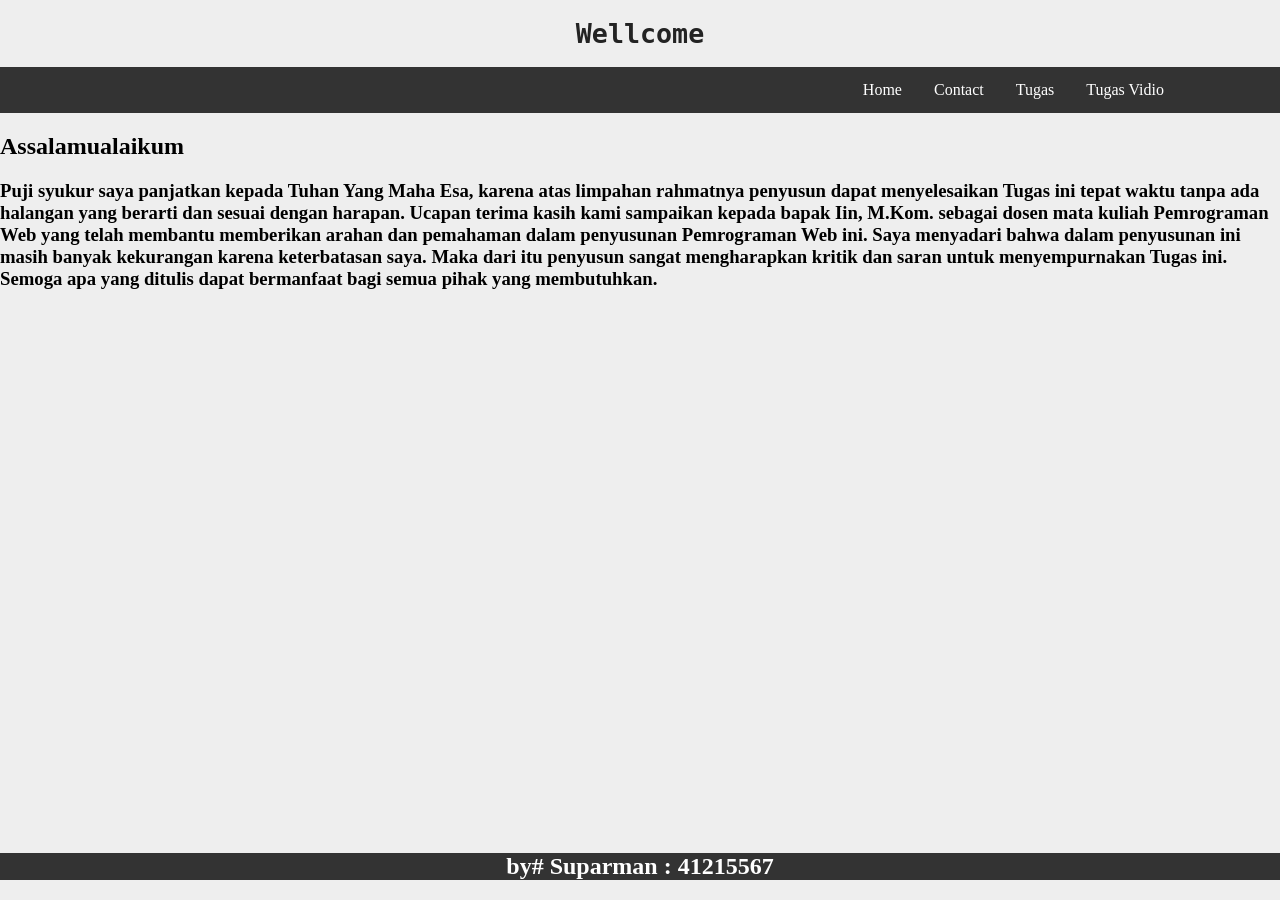
<file: index.html>
<!DOCTYPE html>
<html>
<head>
	<title>TQ</title>
	<link rel="stylesheet" type="text/css" href="css/style.css">
</head>
<body>
	
	<header>
		<h1 class="judul" >Wellcome</h1></a>
		<p class="deskripsi"></p>
	</header>


	
<div class="navbar">
	<div class="navbar-right">
  <a href="index.html">Home</a>
  <a href="contact/contact.html">Contact</a>
  	<div class="dropdown">
    	<button class="dropbtn">Tugas
      	<i class="fa fa-caret-down"></i>
    	</button>
    	<div class="dropdown-content">
      	<a href="p03/TB.html">Tabel Biasa </a>
      	<a href="p03css/TC.html">Tabel Css</a>
      	<a href="p03jquery/TJ.html">Tabel Jquery</a>
      	<a href="p04css-basic/cssfrom.html" class="active">Css From</a>
		  <a href="p04responsive/P04FORM-LV3.html">Responsive</a>
		<a href="p03form-lv1/p03form-lv1.html">from Level 1</a>
      	<a href="p04-kop/index.html">Kop Surat</a>
      	<a href="p05jquery/TJ.html" class="active" >JQuery FadeOut When Delete</a>
      	<a href="p05JQueryEffects-Sliding/JQueryE.html">Jquery Sliding</a>
      	<a href="p06-spa-menu/SPA.html" class="active">SPA MENU</a>
    	</div>
  	</div>
  	<div class="dropdown">
    	<button class="dropbtn">Tugas Vidio
      	<i class="fa fa-caret-down"></i>
    	</button>
		<div class="dropdown-content">
			<a href="#" class="active2">Kesan Pertama memakai QWars </a>
			<a href="#" class="active2">Kritik Memakai Qwars</a>
		  </div>
  	</div>
	</div>
</div>
<article>
	<h2 class="art1">Assalamualaikum</h2>
	<h3 class="art2">Puji syukur saya panjatkan kepada Tuhan Yang Maha Esa, karena atas limpahan rahmatnya
penyusun dapat menyelesaikan Tugas ini tepat waktu tanpa ada halangan yang berarti dan sesuai
dengan harapan.
Ucapan terima kasih kami sampaikan kepada bapak Iin,  M.Kom. sebagai
dosen mata kuliah Pemrograman Web yang telah membantu
memberikan arahan dan pemahaman dalam penyusunan Pemrograman Web ini. 
Saya menyadari bahwa dalam penyusunan ini masih banyak kekurangan karena
keterbatasan saya. Maka dari itu penyusun sangat mengharapkan kritik dan saran untuk
menyempurnakan Tugas ini. Semoga apa yang ditulis dapat bermanfaat bagi semua pihak yang
membutuhkan.  </h3>
    		
    	</center>
</article>	
<div></div>
<footer>
		<h2 class="footer"><a herf="../contact/contact.html">by# Suparman : 41215567</a></h2>
	</footer>
 
</body>
</html>
</file>
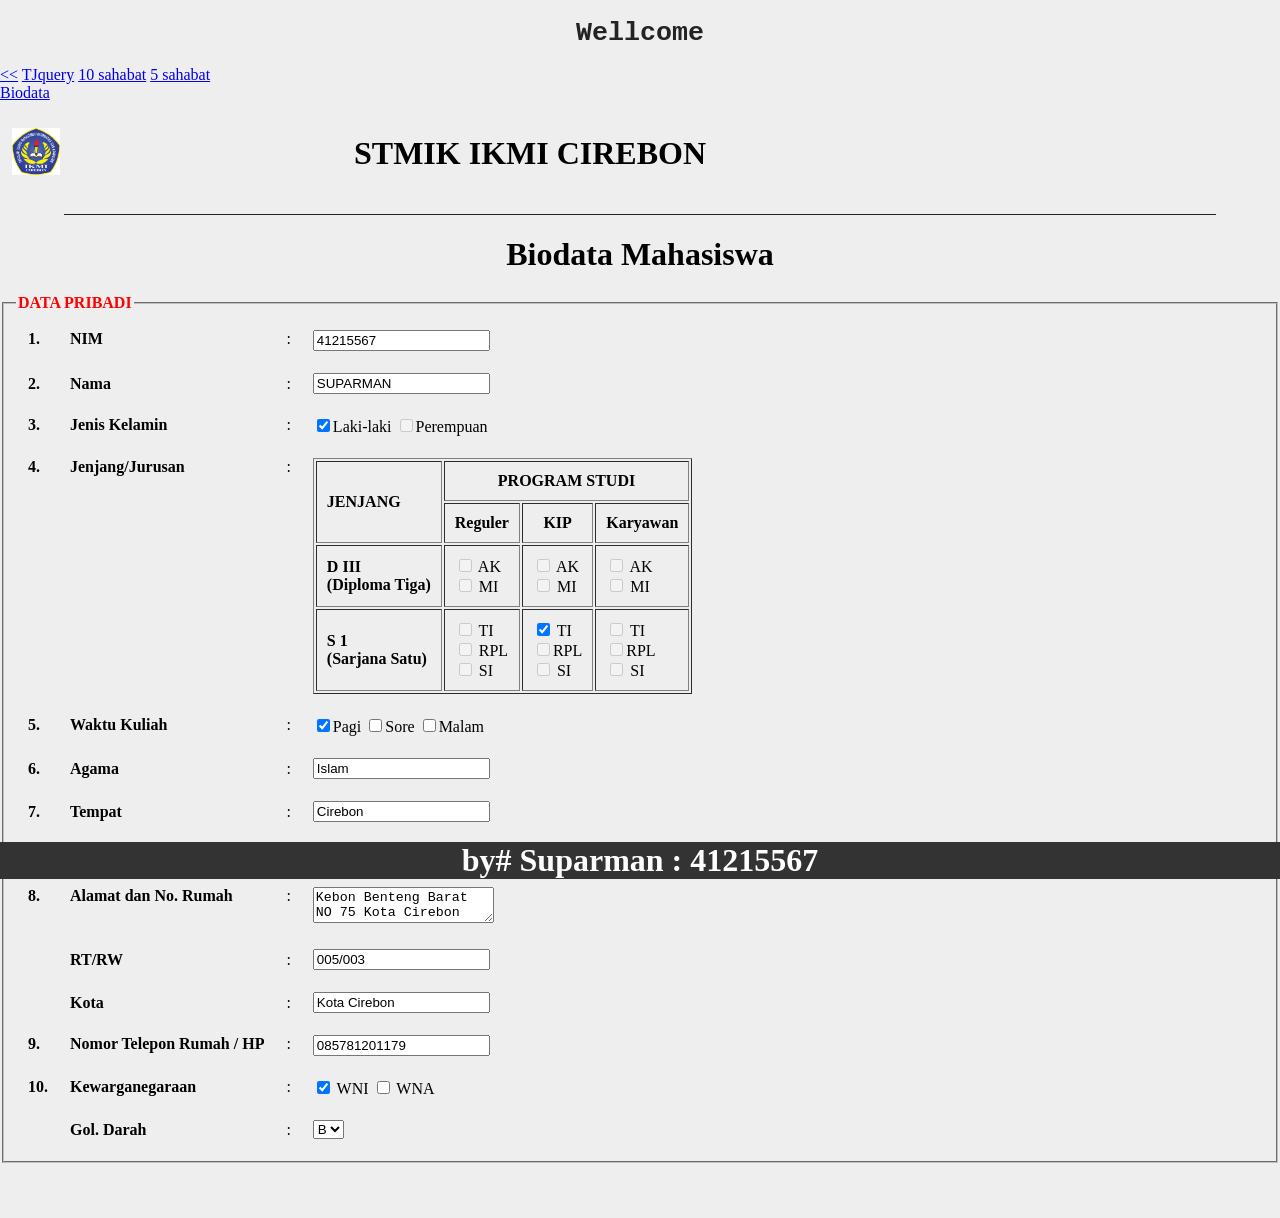
<file: biodata.html>
<!DOCTYPE html>
<html>
<head>
	<title>HELLO</title>
	<link rel="stylesheet" type="text/css" href="css/style.css">
</head>
<body>
	
	<header>
		<h1 class="judul">Wellcome</h1>
		<p class="deskripsi"></p>
	</header>
<div class="topnav">
		<a onclick="alert('Anda akan kembali ke halaman utama')" href="index.html"><<</a>
  		<a onclick="alert('Anda akan memasuki tabel JQuery')" class="#active" href="./p03jquery/TJ.html">TJquery</a>
  		<a onclick="alert('Anda akan memasuki tabel Css')" class="#active" href="./p03/TB.html">10 sahabat</a>
  		<a onclick="alert('Anda akan memasuki tabel biasa')" class="#active" href="./p03css/TC.html">5 sahabat</a>

  <div class="topnav-centered">
   		<a onclick="alert('Anda Sedang di Biodata')" class="active"  href="biodata.html">Biodata</a>
	</div>
</div>
    <table>
        <tr>
            <td><img src="./css/img/lk.jpg" width="15%" align="right:15%;"></td>
            <td><h1>STMIK IKMI CIREBON</h1></td>
        </tr>
     </table>
    <hr width="90%" /></hr>
	<h1 align="center">Biodata Mahasiswa</h1>
	<form method="post" action="#">
		<fieldset>
						<legend><b>DATA PRIBADI</b></legend>
			<table>
				<tr>
					<th align="left" valign="top" width="5">1.</th>
					<th align="left" valign="top">NIM</th>
					<td valign="top">:</td>
					<td valign="top"><input type="text" name="nim" value="41215567" readonly></td>
				</tr>

				<tr>
					<th align="left">2.</th>
					<th align="left">Nama</th>
					<td>:</td>
					<td><input type="text" name="nama" value="SUPARMAN"maxlength="30" readonly></td>
				</tr>
				<tr>
					<th align="left" valign="top">3.</th>
					<th align="left" valign="top">Jenis Kelamin</th>
					<td valign="top">:</td>
					<td>
						<input type='checkbox' name='laki' bgcolor='blue' value='laki' checked='checked'>Laki-laki
                        <input type='checkbox' name='per' value='per' disabled>Perempuan
					</td>
				</tr>
				<tr>
					<th align="left" valign="top">4.</th>
					<th align="left" valign="top">Jenjang/Jurusan</th>
					<td valign="top">:</td>
					<td>
						<table border="1" cellpadding="9">
							<thead>
								<tr>
									<th rowspan="2">JENJANG</th>
									<th colspan="3"><center>PROGRAM STUDI</center></th>
								</tr>
								<tr>
									<th>Reguler</th>
									<th><center>KIP</center>
										
									</center></th>
									<th>Karyawan</th>
								</tr>
							 </thead>
							<tbody >
								<tr>
									<th>
										D III <br>
										(Diploma Tiga)
									</th>
									<td>
										<input type="checkbox" name="jenjang" value="Akuntansi Reguler D3"disabled="disabled" > AK<br>
										<input type="checkbox" name="jenjang" value="Manajemen"disabled="disabled"> MI
									</td>
									<td>
										<input type="checkbox" name="jenjang" value="Akuntansi Reguler D3" disabled="disabled"> AK<br>
										<input type="checkbox" name="jenjang" value="Manajemen" disabled="disabled"> MI
									</td>
									<td>
										<input type="checkbox" name="jenjang" value="Akuntansi Karyawan D3" disabled="disabled"> AK <br>
										<input type="checkbox" name="jenjang" value="Manajemen" disabled="disabled"> MI
									</td>
								</tr>
								<tr>
									<th>
										S 1 <br>
										(Sarjana Satu)
									</th>
									<td>
										<input type="checkbox" name="jenjang" disabled="disabled"> TI <br>
										<input type="checkbox" name="jenjang"  disabled="disabled"> RPL<br>
										<input type="checkbox" name="jenjang"  disabled="disabled"> SI
									 </td> 
									<td>
										<input type="checkbox" name="jenjang" checked="checked"> TI<br>
										<input type="checkbox" name="jenjang"  disabled="disabled">RPL<br>
										<input type="checkbox" name="jenjang"  disabled="disabled"> SI
									 </td>
									<td>
										<input type="checkbox" name="jenjang"  disabled="disabled"> TI <br>
										<input type="checkbox" name="jenjang" disabled="disabled">RPL<br>
										<input type="checkbox" name="jenjang" disabled="disabled"> SI
									 </td>
								</tr>
							</tbody>
						</center>
						</table>
					</td>
				</tr>
				<tr>
					<th align="left" valign="top">5.</th>
					<th align="left" valign="top">Waktu Kuliah</th>
					<td valign="top">:</td>
					<td>
						<input type='checkbox' name='pagi' value='pagi' checked="checked">Pagi
                        <input type='checkbox' name='sore' value='sore'>Sore
                        <input type='checkbox' name='malam' value='malam'>Malam
                        
					</td>
				</tr>
				<tr>
					<th align="left" width="5">6.</th>
					<th align="left">Agama</th>
					<td>:</td>
					<td><input type="textarea" name="agama" maxlength="20" value="Islam" readonly></td>
				</tr>
				<tr>
					<th align="left">7.</th>
					<th align="left">Tempat</th>
					<td>:</td>
					<td><input type="text" name="tempat_lahir" maxlength="14" value="Cirebon" readonly></td>
				</tr>
				<tr>
					<th></th>
					<th align="left">Tanggal Lahir</th>
					<td>:</td>
					<td><input type="date" data-date="" data-date-format="DD MMMM YYYY" value="2000-05-11" readonly></td>
				</tr>
				<tr>
					<th align="left" valign="top">8.</th>
					<th align="left" valign="top">Alamat dan No. Rumah</th>
					<td valign="top">:</td>
					<td><textarea name="alamat" readonly>Kebon Benteng Barat NO 75 Kota Cirebon</textarea></td>
				</tr>
				<tr>
					<th></th>
					<th align="left">RT/RW</th>
					<td>:</td>
					<td><input type="text" name="rtrw" maxlength="10" value="005/003" readonly></td>
				</tr>
				<tr>
					<th></th>
					<th align="left">Kota</th>
					<td>:</td>
					<td><input type="text" name="kota" maxlength="6" value="Kota Cirebon" readonly> </td>
				</tr>
				<tr>
					<th align="left" valign="top">9.</th>
					<th align="left" valign="top">Nomor Telepon Rumah / HP</th>
					<td valign="top">:</td>
					<td valign="top"><input type="text" name="no_telp" maxlength="15" value="085781201179" readonly></td>
				</tr>
				<tr>
					<th align="left" valign="top">10. </th>
					<th align="left" valign="top">Kewarganegaraan</th>
					<td valign="top">:</td>
					<td>
						<input type="checkbox" name="kewarganegaraan" value="WNI" checked="checked"> WNI
						<input type="checkbox" name="kewarganegaraan" value="WNA"> WNA
                        
					</td>
				</tr>
				<tr>
					<th align="left" valign="top"></th>
					<th align="left">Gol. Darah</th>
					<td>:</td>
					<td>
						<select name="goldarah">Gol Darah
							<option value="B"readonly>B</option>
						</select>
					</td>
				</tr>
			</table>
		</fieldset>
		<br>
		<br>
		<br>
</form>
<footer>
		<h1 class="footer">by# Suparman : 41215567
	</footer>
</body>
</html>
</file>
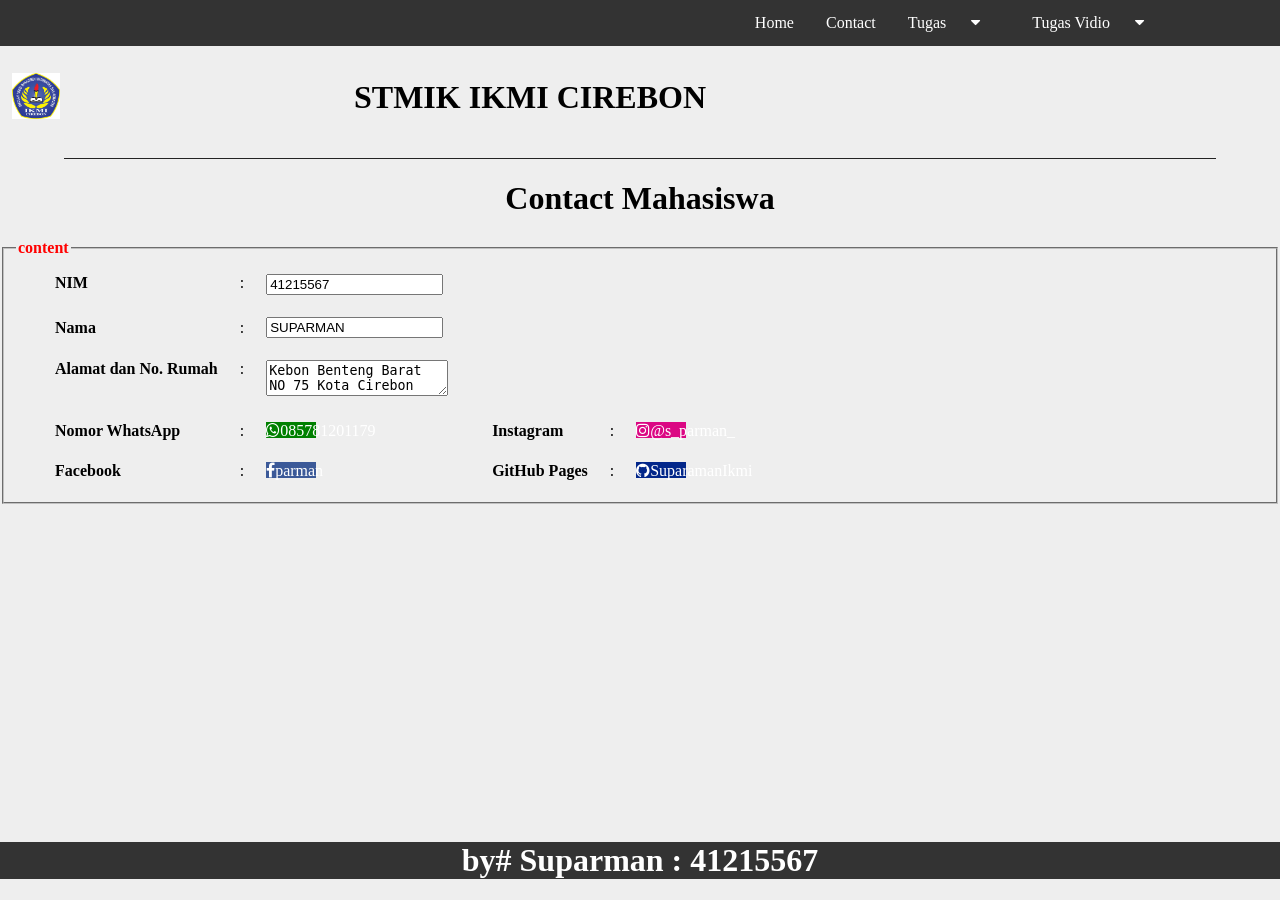
<file: contact/contact.html>
<!DOCTYPE html>
<html lang="en">
<head>
    <meta charset="UTF-8">
    <meta http-equiv="X-UA-Compatible" content="IE=edge">
    <meta name="viewport" content="width=device-width, initial-scale=1.0">
    <title>TQ</title>
    
	<link rel="stylesheet" href="../css/style.css">
  <link rel="stylesheet" href="https://cdnjs.cloudflare.com/ajax/libs/font-awesome/4.7.0/css/font-awesome.min.css">
</head>
<body>
    <div class="navbar">
        <div class="navbar-right">
        <a href="../index.html">Home</a>
        <a href="contact.html">Contact</a>
          <div class="dropdown">
            <button class="dropbtn">Tugas
              <i class="fa fa-caret-down"></i>
            </button>
            <div class="dropdown-content">
              <a href="../p03/TB.html">Tabel Biasa </a>
              <a href="../p03css/TC.html">Tabel Css</a>
              <a href="../p03jquery/TJ.html">Tabel Jquery</a>
              <a href="../p03form-lv1/p03form-lv1.html">from Level 1</a>
              <a href="../p04css-basic/cssfrom.html" class="active">Css From</a>
              <a href="../p04responsive/P04FORM-LV3.html">Responsive</a>
              <a href="../p04-kop/index.html">Kop Surat</a>
              <a href="../p05jquery/TJ.html" class="active" >JQuery FadeOut When Delete</a>
              <a href="../p05JQueryEffects-Sliding/JQueryE.html">Jquery Sliding</a>
              <a href="../p06-spa-menu/SPA.html" class="active">SPA MENU</a>
            </div>
          </div>
          <div class="dropdown">
            <button class="dropbtn">Tugas Vidio
              <i class="fa fa-caret-down"></i>
            </button>
            <div class="dropdown-content">
              <a href="#" class="active2">Kesan Pertama memakai QWars </a>
              <a href="#" class="active2">Kritik Memakai Qwars</a>
            </div>
          </div>
        </div>
      </div>
    <div class="pembungkus-tombol">
        <div class="isi"> <table>
        <tr>
            <td><img src="../css/img/lk.jpg" width="15%" align="right:15%;"></td>
            <td><h1>STMIK IKMI CIREBON</h1></td>
        </tr>
     </table>
    <hr width="90%" /></hr>
    <h1 align="center">Contact Mahasiswa</h1>
    <form method="post" action="#">
        <fieldset>
                        <legend><b>content</b></legend>
            <table>
                <tr>
                    <th align="left" valign="top" width="5"></th>
                    <th align="left" valign="top">NIM</th>
                    <td valign="top">:</td>
                    <td valign="top"><input type="text" name="nim" value="41215567" readonly></td>
                </tr>
                <tr>
                    <th align="left"></th>
                    <th align="left">Nama</th>
                    <td>:</td>
                    <td><input type="text" name="nama" value="SUPARMAN"maxlength="30" readonly></td>
                </tr>
                <tr>
                    <th align="left" valign="top"></th>
                    <th align="left" valign="top">Alamat dan No. Rumah</th>
                    <td valign="top">:</td>
                    <td><textarea name="alamat" readonly>Kebon Benteng Barat NO 75 Kota Cirebon RT/RW. 005/003 </textarea></td>
                </tr>
                <tr>
                    <th align="left" valign="top"></th>
                    <th align="left" valign="top">Nomor WhatsApp</th>
                    <td valign="top">:</td>
                    <td><a href="https://wa.me/6285781201179" class="fa fa-whatsapp">085781201179</a></td>
                    <th align="left" valign="top"></th>
                    <th align="left" valign="top">Instagram</th>
                    <td valign="top">:</td>
                    <td><a href="https://www.instagram.com/s_parman_/" class="fa fa-instagram">@s_parman_</a></td>
                </tr>
                <tr>
                  <th align="left" valign="top"></th>
                  <th align="left" valign="top">Facebook</th>
                  <td valign="top">:</td>
                  <td><a href="https://mobile.facebook.com/parmanmoel" class="fa fa-facebook">parman</a></td>
                  <th align="left" valign="top"></th>
                    <th align="left" valign="top">GitHub Pages</th>
                    <td valign="top">:</td>
                    <td><a href="https://github.com/SuparmanIkmi/suparmanikmi2021.github.io" class="fa fa-github">SuparamanIkmi</a></td>
              </tr>
            </table>
        </fieldset>
        <br>
        <br>
        <br>
</form>
<footer>
        <h1 class="footer">by# Suparman : 41215567
    </footer>
            </div>
    </div>


</body>
</html>
</file>
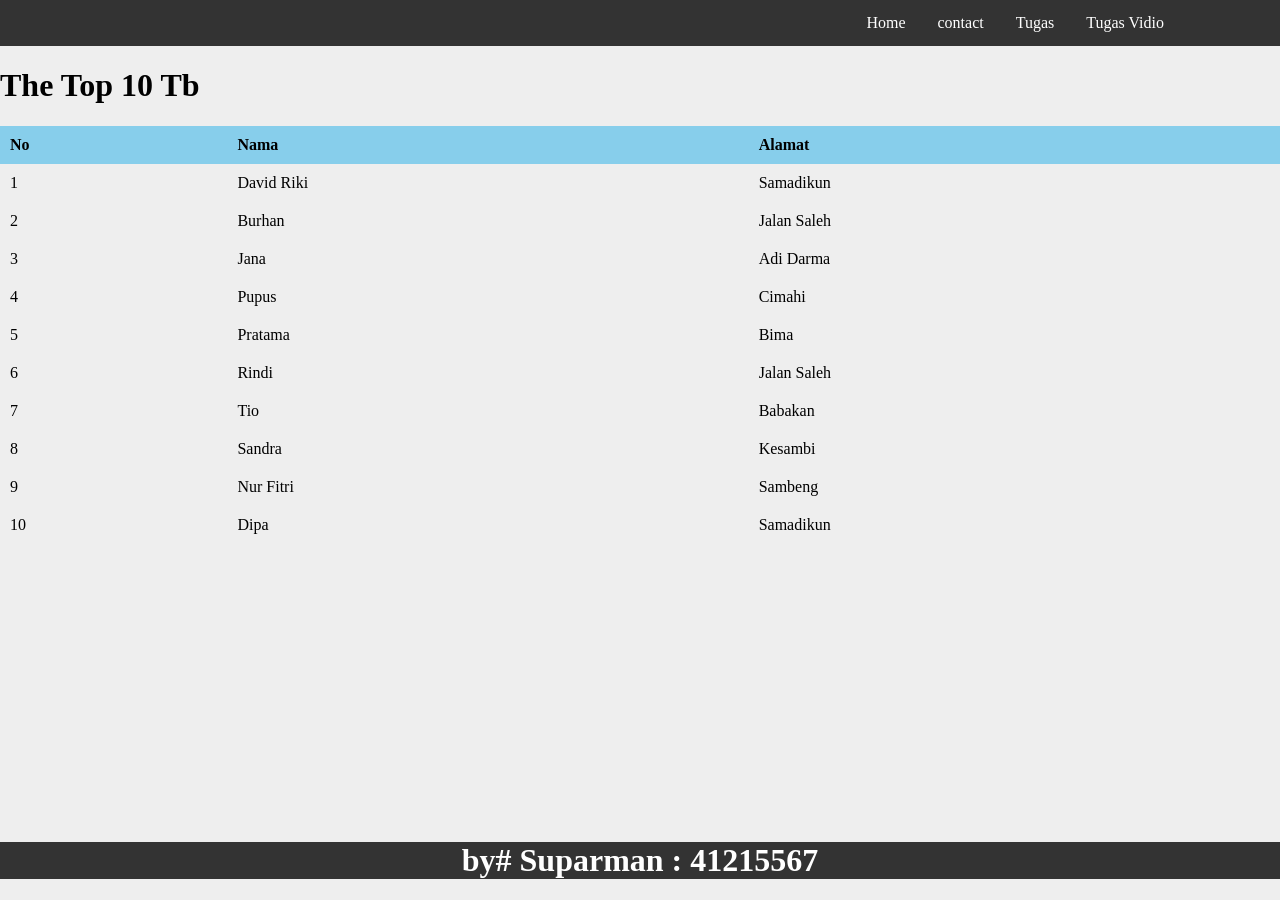
<file: p03/TB.html>
<!DOCTYPE html>
<html>
<head>
	<title>TQ</title>
	<link rel="stylesheet" href="../css/style.css">
</head>
<body>
  <div class="navbar">
    <div class="navbar-right">
    <a href="../index.html">Home</a>
    <a href="../contact/contact.html">contact</a>
      <div class="dropdown">
        <button class="dropbtn">Tugas
          <i class="fa fa-caret-down"></i>
        </button>
        <div class="dropdown-content">
          <a href="../p03/TB.html">Tabel Biasa </a>
          <a href="../p03css/TC.html">Tabel Css</a>
          <a href="../p03jquery/TJ.html">Tabel Jquery</a>
          <a href="../p03form-lv1/p03form-lv1.html">from Level 1</a>
          <a href="../p04css-basic/cssfrom.html" class="active">Css From</a>
          <a href="../p04responsive/P04FORM-LV3.html">Responsive</a>
          <a href="../p04-kop/index.html">Kop Surat</a>
          <a href="../p05jquery/TJ.html" class="active" >JQuery FadeOut When Delete</a>
          <a href="../p05JQueryEffects-Sliding/JQueryEffects-Sliding.html">Jquery Sliding</a>
          <a href="../p06-spa-menu/SPA.html" class="active">SPA MENU</a>
        </div>
      </div>
      <div class="dropdown">
        <button class="dropbtn">Tugas Vidio
          <i class="fa fa-caret-down"></i>
        </button>
        <div class="dropdown-content">
          <a href="#" class="active2">Kesan Pertama memakai QWars </a>
          <a href="#" class="active2">Kritik Memakai Qwars</a>
        </div>
      </div>
    </div>
  </div>
<h1 class="title">The Top 10 Tb</h1>
    <table class="tabel">
      <tr class="kepala-tabel">
        <th>No</th>
        <th>Nama</th>
        <th>Alamat</th>
      </tr>
    <tr>
        <td class="text">1</td>
        <td class="text">David Riki</td>
        <td class="text">Samadikun</td>
      
      </tr>
    <tr>
        <td class="text">2</td>
        <td class="text">Burhan</td>
        <td class="text">Jalan Saleh</td>
      
      </tr>
    <tr>
        <td class="text">3</td>
        <td class="text">Jana</td>
        <td class="text">Adi Darma</td>
      
      </tr>
    <tr>
        <td class="text">4</td>
        <td class="text">Pupus</td>
        <td class="text">Cimahi</td>
      
      </tr>
    <tr>
        <td class="text">5</td>
        <td class="text">Pratama</td>
        <td class="text">Bima</td>
      
      </tr>
    <tr>
        <td class="text">6</td>
        <td class="text">Rindi</td>
        <td class="text">Jalan Saleh</td>
      
      </tr>
    <tr>
        <td class="text">7</td>
        <td class="text">Tio</td>
        <td class="text">Babakan</td>
      
      </tr>
    <tr>
        <td class="text">8</td>
        <td class="text">Sandra</td>
        <td class="text">Kesambi</td>
      
      </tr>
    <tr>
        <td class="text">9</td>
        <td class="text">Nur Fitri</td>
        <td class="text">Sambeng</td>
      
      </tr>
    <tr>
        <td class="text">10</td>
        <td class="text">Dipa</td>
        <td class="text">Samadikun</td>
      
      </tr>

<footer>
		<h1 class="footer">by# Suparman : 41215567
 </footer>
</body>
</html>
</file>
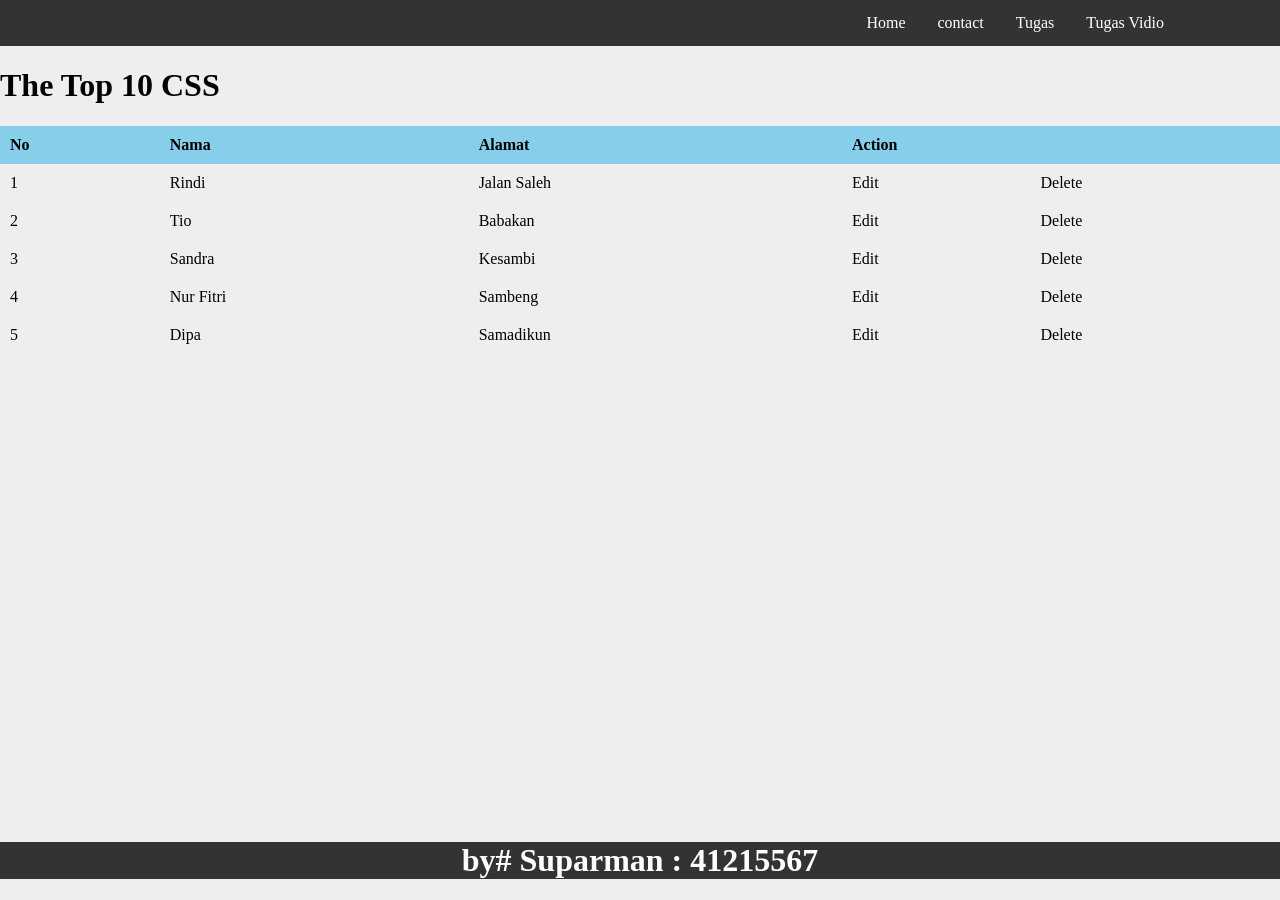
<file: p03css/TC.html>
<!DOCTYPE html>
<html>
<head>
	<title>TQ</title>
	<link rel="stylesheet" href="../css/style.css">
</head>
<body>

  <div class="navbar">
    <div class="navbar-right">
    <a href="../index.html">Home</a>
    <a href="../contact/contact.html">contact</a>
      <div class="dropdown">
        <button class="dropbtn">Tugas
          <i class="fa fa-caret-down"></i>
        </button>
        <div class="dropdown-content">
          <a href="../p03/TB.html">Tabel Biasa </a>
          <a href="../p03css/TC.html">Tabel Css</a>
          <a href="../p03jquery/TJ.html">Tabel Jquery</a>
          <a href="../p03form-lv1/p03form-lv1.html">from Level 1</a>
          <a href="../p04css-basic/cssfrom.html" class="active">Css From</a>
          <a href="../p04responsive/P04FORM-LV3.html">Responsive</a>
          <a href="../p04-kop/index.html">Kop Surat</a>
          <a href="../p05jquery/TJ.html" class="active" >JQuery FadeOut When Delete</a>
          <a href="../p05JQueryEffects-Sliding/JQueryEffects-Sliding.html">Jquery Sliding</a>
          <a href="../p06-spa-menu/SPA.html" class="active">SPA MENU</a>
        </div>
      </div>
      <div class="dropdown">
        <button class="dropbtn">Tugas Vidio
          <i class="fa fa-caret-down"></i>
        </button>
        <div class="dropdown-content">
          <a href="#" class="active2">Kesan Pertama memakai QWars </a>
          <a href="#" class="active2">Kritik Memakai Qwars</a>
        </div>
      </div>
    </div>
  </div>
<h1 class="title">The Top 10 CSS</h1>
    <table class="tabel">
      <tr class="kepala-tabel">
        <th>No</th>
        <th>Nama</th>
        <th>Alamat</th>
        <th colspan="2">Action</th>
      </tr>
    <tr>
        <td class="text">1</td>
        <td class="text">Rindi</td>
        <td class="text">Jalan Saleh</td>
        <td class="text">Edit</td>
        <td class="text">Delete</td>
      </tr>
    <tr>
        <td class="text">2</td>
        <td class="text">Tio</td>
        <td class="text">Babakan</td>
        <td class="text">Edit</td>
        <td class="text">Delete</td>
      </tr>
    <tr>
        <td class="text">3</td>
        <td class="text">Sandra</td>
        <td class="text">Kesambi</td>
        <td class="text">Edit</td>
        <td class="text">Delete</td>
      </tr>
    <tr>
        <td class="text">4</td>
        <td class="text">Nur Fitri</td>
        <td class="text">Sambeng</td>
        <td class="text">Edit</td>
        <td class="text">Delete</td>
      </tr>
    <tr>
        <td class="text">5</td>
        <td class="text">Dipa</td>
        <td class="text">Samadikun</td>
        <td class="text">Edit</td>
        <td class="text">Delete</td>
      </tr>

<footer>
		<h1 class="footer">by# Suparman : 41215567
	</footer>
</body>
</html>
</file>
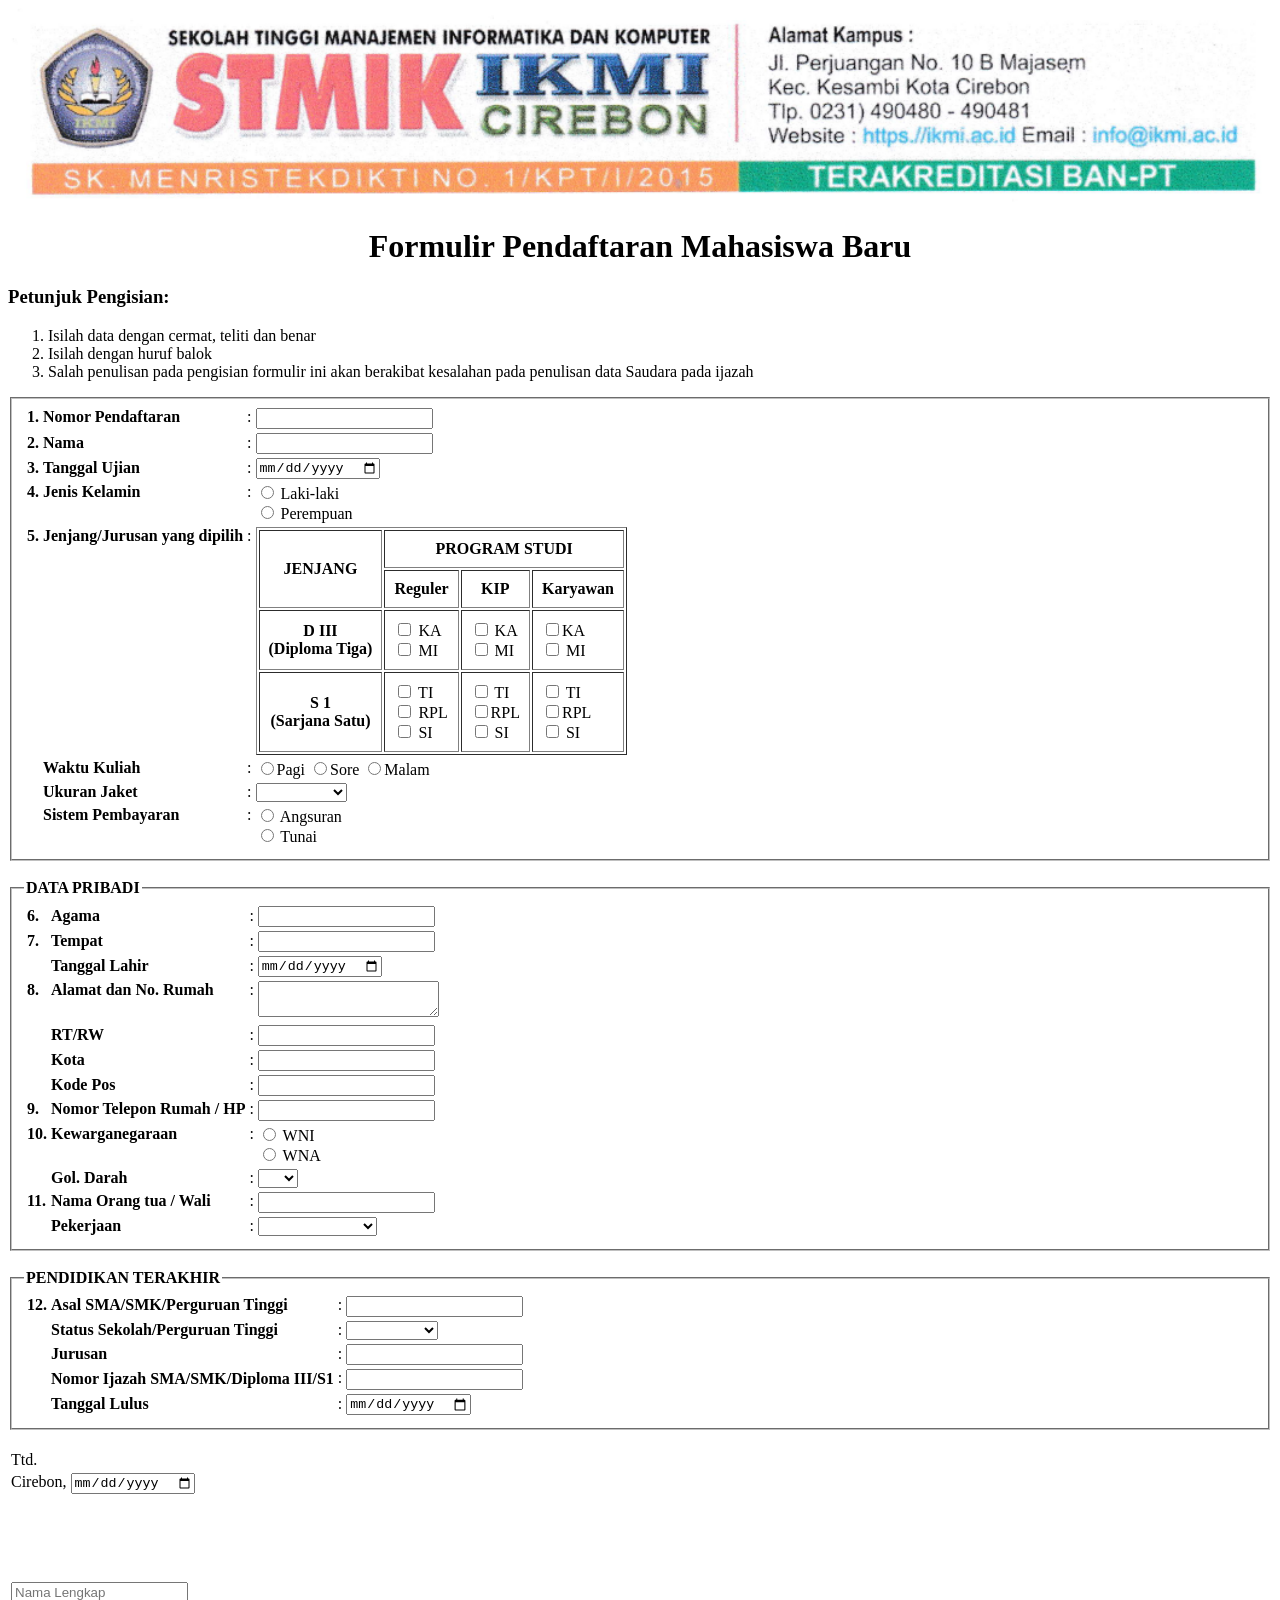
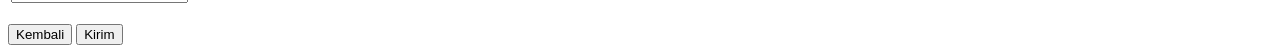
<file: p03form-lv1/form.html>
<!DOCTYPE html>
<html>
<head>
	<meta charset="utf-8">
	<meta name="viewport" content="width=device-width, initial-scale=1">
	<title>Formulir PMB</title>
</head>
<body>
	<img src="../css/img/cop-surat.png" width="100%">
	<h1 align="center">Formulir Pendaftaran Mahasiswa Baru</h1>
	<h3>Petunjuk Pengisian:</h3>
	<ol>
		<li>Isilah data dengan cermat, teliti dan benar</li>
		<li>Isilah dengan huruf balok</li>
		<li>Salah penulisan pada pengisian formulir ini akan berakibat kesalahan pada penulisan data Saudara pada ijazah</li>
	</ol>
	<form method="post" action="#">
		<fieldset>
			<table>
				<tr>
					<th align="left" valign="top" width="5">1.</th>
					<th align="left" valign="top">Nomor Pendaftaran</th>
					<td valign="top">:</td>
					<td valign="top"><input type="text" name="no_pendaftaran" maxlength="7"></td>
				</tr>
				<tr>
					<th align="left">2.</th>
					<th align="left">Nama</th>
					<td>:</td>
					<td><input type="text" name="nama" maxlength="30"></td>
				</tr>
				<tr>
					<th align="left">3.</th>
					<th align="left">Tanggal Ujian</th>
					<td>:</td>
					<td><input type="date" name="tgl_ujian"></td>
				</tr>
				<tr>
					<th align="left" valign="top">4.</th>
					<th align="left" valign="top">Jenis Kelamin</th>
					<td valign="top">:</td>
					<td>
						<input type="radio" name="jk" value="Laki-laki"> Laki-laki <br>
						<input type="radio" name="jk" value="Perempuan"> Perempuan
					</td>
				</tr>
				<tr>
					<th align="left" valign="top">5.</th>
					<th align="left" valign="top">Jenjang/Jurusan yang dipilih</th>
					<td valign="top">:</td>
					<td>
						<table border="1" cellpadding="9">
							<thead>
								<tr>
									<th rowspan="2">JENJANG</th>
									<th colspan="3"><center>PROGRAM STUDI</center></th>
								</tr>
								<tr>
									<th>Reguler</th>
									<th><center>KIP</center>
										
									</center></th>
									<th>Karyawan</th>
								</tr>
							 </thead>
							<tbody >
								<tr>
									<th>
										D III <br>
										(Diploma Tiga)
									</th>
									<td>
										<input type="checkbox" name="jenjang" value="Komputerisasi Akuntansi D3" > KA<br>
										<input type="checkbox" name="jenjang" value="Manajemen Infomatika D3"> MI
									</td>
									<td>
										<input type="checkbox" name="jenjang" value="Komputerisasi Akuntansi D3" > KA<br>
										<input type="checkbox" name="jenjang" value="Manajemen Infomatika D3" > MI
									</td>
									<td>
										<input type="checkbox" name="jenjang" value="Komputerisasi Akuntansi D3" >KA <br>
										<input type="checkbox" name="jenjang" value="Manajemen Infomatika D3" > MI
									 </td>
								 </tr>
								<tr>
									<th>
										S 1 <br>
										(Sarjana Satu)
									</th>
									<td>
										<input type="checkbox" name="jenjang" value="Teknik Infomatika S1"  > TI <br>
										<input type="checkbox" name="jenjang" value="Rekayasa Perangkat Lunak S1"  > RPL<br>
										<input type="checkbox" name="jenjang"  value="Sistem Infomatika S1" > SI
									 </td> 
									<td>
										<input type="checkbox" name="jenjang" value="Teknik Infomatika S1"  > TI<br>
										<input type="checkbox" name="jenjang" value="Rekayasa Perangkat Lunak S1"  >RPL<br>
										<input type="checkbox" name="jenjang"  value="Sistem Infomatika" > SI
									 </td>
									<td>
										<input type="checkbox" name="jenjang" value="Teknik Infomatika S1" > TI <br>
										<input type="checkbox" name="jenjang" value="Rekayasa Perangkat Lunak S1" >RPL<br>
										<input type="checkbox" name="jenjang" value="Sistem Infomatika S1" > SI
									 </td>
								</tr>
							</tbody>
						</center>
						</table>
					</td>
				</tr>
					</td>
				</tr>
				<tr>
					<th></th>
					<th align="left" valign="top">Waktu Kuliah</th>
					<td valign="top">:</td>
					<td>
						<input type='radio' name='pagi' value='pagi' >Pagi
                        <input type='radio' name='sore' value='sore'>Sore
                        <input type='radio' name='malam' value='malam'>Malam    
					 </td>
				</tr>
				<tr>
					<th></th>
					<th align="left" valign="top">Ukuran Jaket</th>
					<td valign="top">:</td>
					<td>
						<select name="jaket">
							<option value=""></option>
							<option value="Small">Small</option>
							<option value="Medium">Medium</option>
							<option value="Large">Large</option>
							<option value="Extra Large">Extra Large</option>
						</select>
					</td>
				</tr>
				<tr>
					<th></th>
					<th align="left" valign="top">Sistem Pembayaran</th>
					<td valign="top">:</td>
					<td>
						<input type="radio" name="sistem_pb" value="Angsuran"> Angsuran <br>
						<input type="radio" name="sistem_pb" value="Tunai"> Tunai
					</td>
				</tr>
			</table>
		</fieldset>
		<br>
		<fieldset>
			<legend><b>DATA PRIBADI</b></legend>
			<table>
				<tr>
					<th align="left" width="5">6.</th>
					<th align="left">Agama</th>
					<td>:</td>
					<td><input type="text" name="agama" maxlength="14"></td>
				</tr>
				<tr>
					<th align="left">7.</th>
					<th align="left">Tempat</th>
					<td>:</td>
					<td><input type="text" name="tempat_lahir" maxlength="14"></td>
				</tr>
				<tr>
					<th></th>
					<th align="left">Tanggal Lahir</th>
					<td>:</td>
					<td><input type="date" name="tanggal_lahir"></td>
				</tr>
				<tr>
					<th align="left" valign="top">8.</th>
					<th align="left" valign="top">Alamat dan No. Rumah</th>
					<td valign="top">:</td>
					<td><textarea name="alamat"></textarea></td>
				</tr>
				<tr>
					<th></th>
					<th align="left">RT/RW</th>
					<td>:</td>
					<td><input type="text" name="rtrw" maxlength="10"></td>
				</tr>
				<tr>
					<th></th>
					<th align="left">Kota</th>
					<td>:</td>
					<td><input type="text" name="kota" maxlength="6"></td>
				</tr>
				<tr>
					<th></th>
					<th align="left">Kode Pos</th>
					<td>:</td>
					<td><input type="text" name="kode_pos" maxlength="5"></td>
				</tr>
				<tr>
					<th align="left" valign="top">9.</th>
					<th align="left" valign="top">Nomor Telepon Rumah / HP</th>
					<td valign="top">:</td>
					<td valign="top"><input type="text" name="no_telp" maxlength="15"></td>
				</tr>
				<tr>
					<th align="left" valign="top">10. </th>
					<th align="left" valign="top">Kewarganegaraan</th>
					<td valign="top">:</td>
					<td>
						<input type="radio" name="kewarganegaraan" value="WNI"> WNI <br>
						<input type="radio" name="kewarganegaraan" value="WNA"> WNA
					</td>
				</tr>
				<tr>
					<th></th>
					<th align="left">Gol. Darah</th>
					<td>:</td>
					<td>
						<select name="goldarah">
							<option value=""></option>
							<option value="A">A</option>
							<option value="B">B</option>
							<option value="AB">AB</option>
							<option value="O">O</option>
						</select>
					</td>
				</tr>
				<tr>
					<th align="left" valign="top">11.</th>
					<th align="left" valign="top">Nama Orang tua / Wali</th>
					<td valign="top">:</td>
					<td valign="top"><input type="text" name="namaOrtuWali" maxlength="30"></td>
				</tr>
				<tr>
					<th></th>
					<th align="left" valign="top">Pekerjaan</th>
					<td valign="top">:</td>
					<td>
						<select name="pekerjaanOrtuWali">
							<option value=""></option>
							<option value="PNS/TNI/POLRI">PNS/TNI/POLRI</option>
							<option value="Swasta">Swasta</option>
							<option value="Wiraswasta">Wiraswasta</option>
							<option value="Lain-lain">Lain-lain</option>
						</select>
					</td>
				</tr>
			</table>
		</fieldset>
		<br>
		<fieldset>
			<legend><b>PENDIDIKAN TERAKHIR</b></legend>
			<table>
				<tr>
					<th align="left" valign="top" width="5">12. </th>
					<th align="left" valign="top">Asal SMA/SMK/Perguruan Tinggi</th>
					<td valign="top">:</td>
					<td valign="top"><input type="text" name="asal_sekolah" maxlength="14"></td>
				</tr>
				<tr>
					<th></th>
					<th align="left">Status Sekolah/Perguruan Tinggi</th>
					<td valign="top">:</td>
					<td valign="top">
						<select name="status_sekolah">
							<option value=""></option>
							<option value="Negeri">Negeri</option>
							<option value="Swasta">Swasta</option>
							<option value="Luar Negeri">Luar Negeri</option>
						</select>
					</td>
				</tr>
				<tr>
					<th></th>
					<th align="left">Jurusan</th>
					<td>:</td>
					<td><input type="text" name="jurusan" maxlength="14"></td>
				</tr>
				<tr>
					<th></th>
					<th align="left">Nomor Ijazah SMA/SMK/Diploma III/S1</th>
					<td valign="top">:</td>
					<td valign="top"><input type="text" name="jurusan" maxlength="14"></td>
				</tr>
				<tr>
					<th></th>
					<th align="left">Tanggal Lulus</th>
					<td>:</td>
					<td><input type="date" name="tgl_lulus"></td>
				</tr>
			</table>
		</fieldset>
		<br>
		<table>
			<tr>
				<td>Ttd.</td>
			</tr>
			<tr>
				<td>Cirebon, <input type="date" name="tgl_ttd"></td>
			</tr>
			<tr>
				<td height="80px"></td>
			</tr>
			<tr>
				<td><input type="text" name="" placeholder="Nama Lengkap"></td>
			</tr>
		</table>
		<br>
		<button type="button" onclick="document.location.href = '../'">Kembali</button>
		<button type="submit">Kirim</button>
	</form>
</body>
</html>
</file>
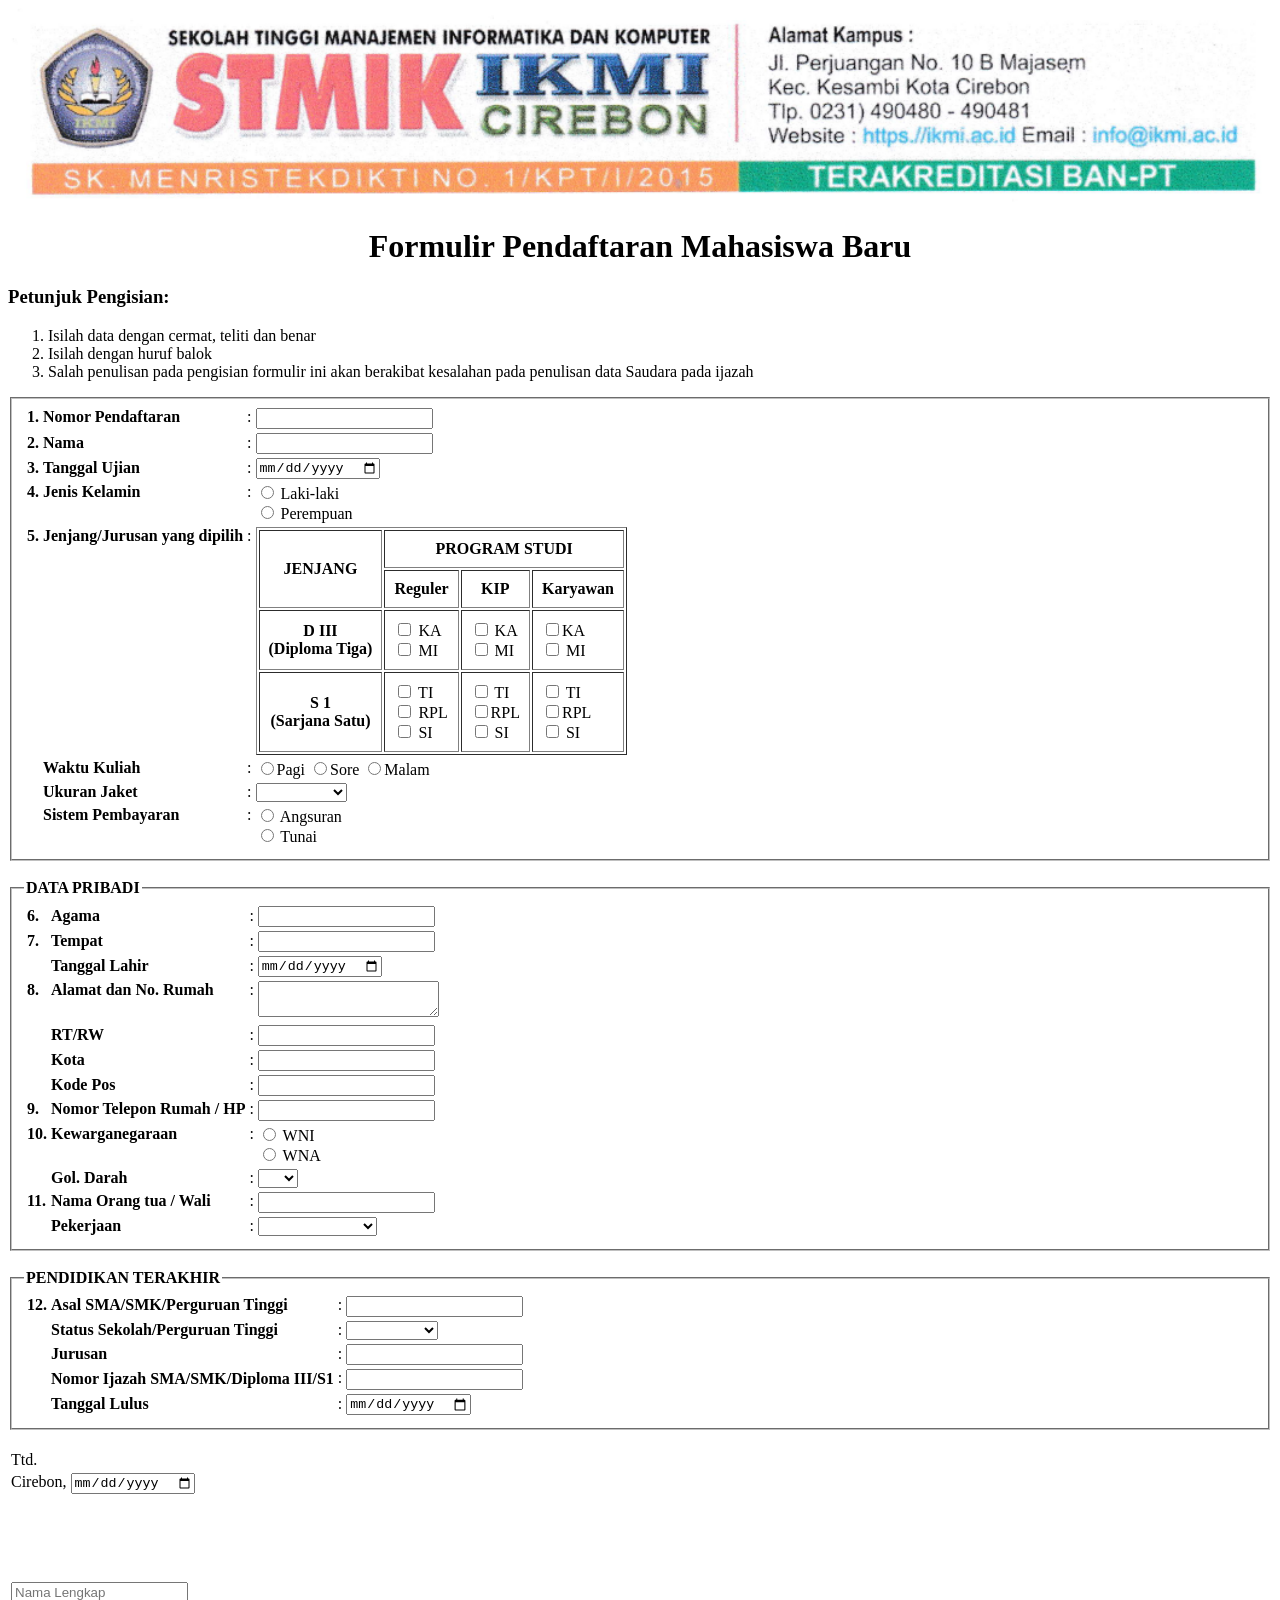
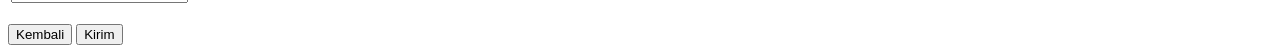
<file: p03form-lv1/p03form-lv1.html>
<!DOCTYPE html>
<html>
<head>
	<meta charset="utf-8">
	<meta name="viewport" content="width=device-width, initial-scale=1">
	<title>Formulir PMB</title>
</head>
<body>
	<img src="../css/img/cop-surat.png" width="100%">
	<h1 align="center">Formulir Pendaftaran Mahasiswa Baru</h1>
	<h3>Petunjuk Pengisian:</h3>
	<ol>
		<li>Isilah data dengan cermat, teliti dan benar</li>
		<li>Isilah dengan huruf balok</li>
		<li>Salah penulisan pada pengisian formulir ini akan berakibat kesalahan pada penulisan data Saudara pada ijazah</li>
	</ol>
	<form method="post" action="#">
		<fieldset>
			<table>
				<tr>
					<th align="left" valign="top" width="5">1.</th>
					<th align="left" valign="top">Nomor Pendaftaran</th>
					<td valign="top">:</td>
					<td valign="top"><input type="text" name="no_pendaftaran" maxlength="7"></td>
				</tr>
				<tr>
					<th align="left">2.</th>
					<th align="left">Nama</th>
					<td>:</td>
					<td><input type="text" name="nama" maxlength="30"></td>
				</tr>
				<tr>
					<th align="left">3.</th>
					<th align="left">Tanggal Ujian</th>
					<td>:</td>
					<td><input type="date" name="tgl_ujian"></td>
				</tr>
				<tr>
					<th align="left" valign="top">4.</th>
					<th align="left" valign="top">Jenis Kelamin</th>
					<td valign="top">:</td>
					<td>
						<input type="radio" name="jk" value="Laki-laki"> Laki-laki <br>
						<input type="radio" name="jk" value="Perempuan"> Perempuan
					</td>
				</tr>
				<tr>
					<th align="left" valign="top">5.</th>
					<th align="left" valign="top">Jenjang/Jurusan yang dipilih</th>
					<td valign="top">:</td>
					<td>
						<table border="1" cellpadding="9">
							<thead>
								<tr>
									<th rowspan="2">JENJANG</th>
									<th colspan="3"><center>PROGRAM STUDI</center></th>
								</tr>
								<tr>
									<th>Reguler</th>
									<th><center>KIP</center>
										
									</center></th>
									<th>Karyawan</th>
								</tr>
							 </thead>
							<tbody >
								<tr>
									<th>
										D III <br>
										(Diploma Tiga)
									</th>
									<td>
										<input type="checkbox" name="jenjang" value="Komputerisasi Akuntansi D3" > KA<br>
										<input type="checkbox" name="jenjang" value="Manajemen Infomatika D3"> MI
									</td>
									<td>
										<input type="checkbox" name="jenjang" value="Komputerisasi Akuntansi D3" > KA<br>
										<input type="checkbox" name="jenjang" value="Manajemen Infomatika D3" > MI
									</td>
									<td>
										<input type="checkbox" name="jenjang" value="Komputerisasi Akuntansi D3" >KA <br>
										<input type="checkbox" name="jenjang" value="Manajemen Infomatika D3" > MI
									 </td>
								 </tr>
								<tr>
									<th>
										S 1 <br>
										(Sarjana Satu)
									</th>
									<td>
										<input type="checkbox" name="jenjang" value="Teknik Infomatika S1"  > TI <br>
										<input type="checkbox" name="jenjang" value="Rekayasa Perangkat Lunak S1"  > RPL<br>
										<input type="checkbox" name="jenjang"  value="Sistem Infomatika S1" > SI
									 </td> 
									<td>
										<input type="checkbox" name="jenjang" value="Teknik Infomatika S1"  > TI<br>
										<input type="checkbox" name="jenjang" value="Rekayasa Perangkat Lunak S1"  >RPL<br>
										<input type="checkbox" name="jenjang"  value="Sistem Infomatika" > SI
									 </td>
									<td>
										<input type="checkbox" name="jenjang" value="Teknik Infomatika S1" > TI <br>
										<input type="checkbox" name="jenjang" value="Rekayasa Perangkat Lunak S1" >RPL<br>
										<input type="checkbox" name="jenjang" value="Sistem Infomatika S1" > SI
									 </td>
								</tr>
							</tbody>
						</center>
						</table>
					</td>
				</tr>
					</td>
				</tr>
				<tr>
					<th></th>
					<th align="left" valign="top">Waktu Kuliah</th>
					<td valign="top">:</td>
					<td>
						<input type='radio' name='pagi' value='pagi' >Pagi
                        <input type='radio' name='sore' value='sore'>Sore
                        <input type='radio' name='malam' value='malam'>Malam    
					 </td>
				</tr>
				<tr>
					<th></th>
					<th align="left" valign="top">Ukuran Jaket</th>
					<td valign="top">:</td>
					<td>
						<select name="jaket">
							<option value=""></option>
							<option value="Small">Small</option>
							<option value="Medium">Medium</option>
							<option value="Large">Large</option>
							<option value="Extra Large">Extra Large</option>
						</select>
					</td>
				</tr>
				<tr>
					<th></th>
					<th align="left" valign="top">Sistem Pembayaran</th>
					<td valign="top">:</td>
					<td>
						<input type="radio" name="sistem_pb" value="Angsuran"> Angsuran <br>
						<input type="radio" name="sistem_pb" value="Tunai"> Tunai
					</td>
				</tr>
			</table>
		</fieldset>
		<br>
		<fieldset>
			<legend><b>DATA PRIBADI</b></legend>
			<table>
				<tr>
					<th align="left" width="5">6.</th>
					<th align="left">Agama</th>
					<td>:</td>
					<td><input type="text" name="agama" maxlength="14"></td>
				</tr>
				<tr>
					<th align="left">7.</th>
					<th align="left">Tempat</th>
					<td>:</td>
					<td><input type="text" name="tempat_lahir" maxlength="14"></td>
				</tr>
				<tr>
					<th></th>
					<th align="left">Tanggal Lahir</th>
					<td>:</td>
					<td><input type="date" name="tanggal_lahir"></td>
				</tr>
				<tr>
					<th align="left" valign="top">8.</th>
					<th align="left" valign="top">Alamat dan No. Rumah</th>
					<td valign="top">:</td>
					<td><textarea name="alamat"></textarea></td>
				</tr>
				<tr>
					<th></th>
					<th align="left">RT/RW</th>
					<td>:</td>
					<td><input type="text" name="rtrw" maxlength="10"></td>
				</tr>
				<tr>
					<th></th>
					<th align="left">Kota</th>
					<td>:</td>
					<td><input type="text" name="kota" maxlength="6"></td>
				</tr>
				<tr>
					<th></th>
					<th align="left">Kode Pos</th>
					<td>:</td>
					<td><input type="text" name="kode_pos" maxlength="5"></td>
				</tr>
				<tr>
					<th align="left" valign="top">9.</th>
					<th align="left" valign="top">Nomor Telepon Rumah / HP</th>
					<td valign="top">:</td>
					<td valign="top"><input type="text" name="no_telp" maxlength="15"></td>
				</tr>
				<tr>
					<th align="left" valign="top">10. </th>
					<th align="left" valign="top">Kewarganegaraan</th>
					<td valign="top">:</td>
					<td>
						<input type="radio" name="kewarganegaraan" value="WNI"> WNI <br>
						<input type="radio" name="kewarganegaraan" value="WNA"> WNA
					</td>
				</tr>
				<tr>
					<th></th>
					<th align="left">Gol. Darah</th>
					<td>:</td>
					<td>
						<select name="goldarah">
							<option value=""></option>
							<option value="A">A</option>
							<option value="B">B</option>
							<option value="AB">AB</option>
							<option value="O">O</option>
						</select>
					</td>
				</tr>
				<tr>
					<th align="left" valign="top">11.</th>
					<th align="left" valign="top">Nama Orang tua / Wali</th>
					<td valign="top">:</td>
					<td valign="top"><input type="text" name="namaOrtuWali" maxlength="30"></td>
				</tr>
				<tr>
					<th></th>
					<th align="left" valign="top">Pekerjaan</th>
					<td valign="top">:</td>
					<td>
						<select name="pekerjaanOrtuWali">
							<option value=""></option>
							<option value="PNS/TNI/POLRI">PNS/TNI/POLRI</option>
							<option value="Swasta">Swasta</option>
							<option value="Wiraswasta">Wiraswasta</option>
							<option value="Lain-lain">Lain-lain</option>
						</select>
					</td>
				</tr>
			</table>
		</fieldset>
		<br>
		<fieldset>
			<legend><b>PENDIDIKAN TERAKHIR</b></legend>
			<table>
				<tr>
					<th align="left" valign="top" width="5">12. </th>
					<th align="left" valign="top">Asal SMA/SMK/Perguruan Tinggi</th>
					<td valign="top">:</td>
					<td valign="top"><input type="text" name="asal_sekolah" maxlength="14"></td>
				</tr>
				<tr>
					<th></th>
					<th align="left">Status Sekolah/Perguruan Tinggi</th>
					<td valign="top">:</td>
					<td valign="top">
						<select name="status_sekolah">
							<option value=""></option>
							<option value="Negeri">Negeri</option>
							<option value="Swasta">Swasta</option>
							<option value="Luar Negeri">Luar Negeri</option>
						</select>
					</td>
				</tr>
				<tr>
					<th></th>
					<th align="left">Jurusan</th>
					<td>:</td>
					<td><input type="text" name="jurusan" maxlength="14"></td>
				</tr>
				<tr>
					<th></th>
					<th align="left">Nomor Ijazah SMA/SMK/Diploma III/S1</th>
					<td valign="top">:</td>
					<td valign="top"><input type="text" name="jurusan" maxlength="14"></td>
				</tr>
				<tr>
					<th></th>
					<th align="left">Tanggal Lulus</th>
					<td>:</td>
					<td><input type="date" name="tgl_lulus"></td>
				</tr>
			</table>
		</fieldset>
		<br>
		<table>
			<tr>
				<td>Ttd.</td>
			</tr>
			<tr>
				<td>Cirebon, <input type="date" name="tgl_ttd"></td>
			</tr>
			<tr>
				<td height="80px"></td>
			</tr>
			<tr>
				<td><input type="text" name="" placeholder="Nama Lengkap"></td>
			</tr>
		</table>
		<br>
		<button type="button" onclick="document.location.href = '../index.html'">Kembali</button>
		<button type="submit">Kirim</button>
	</form>
</body>
</html>
</file>
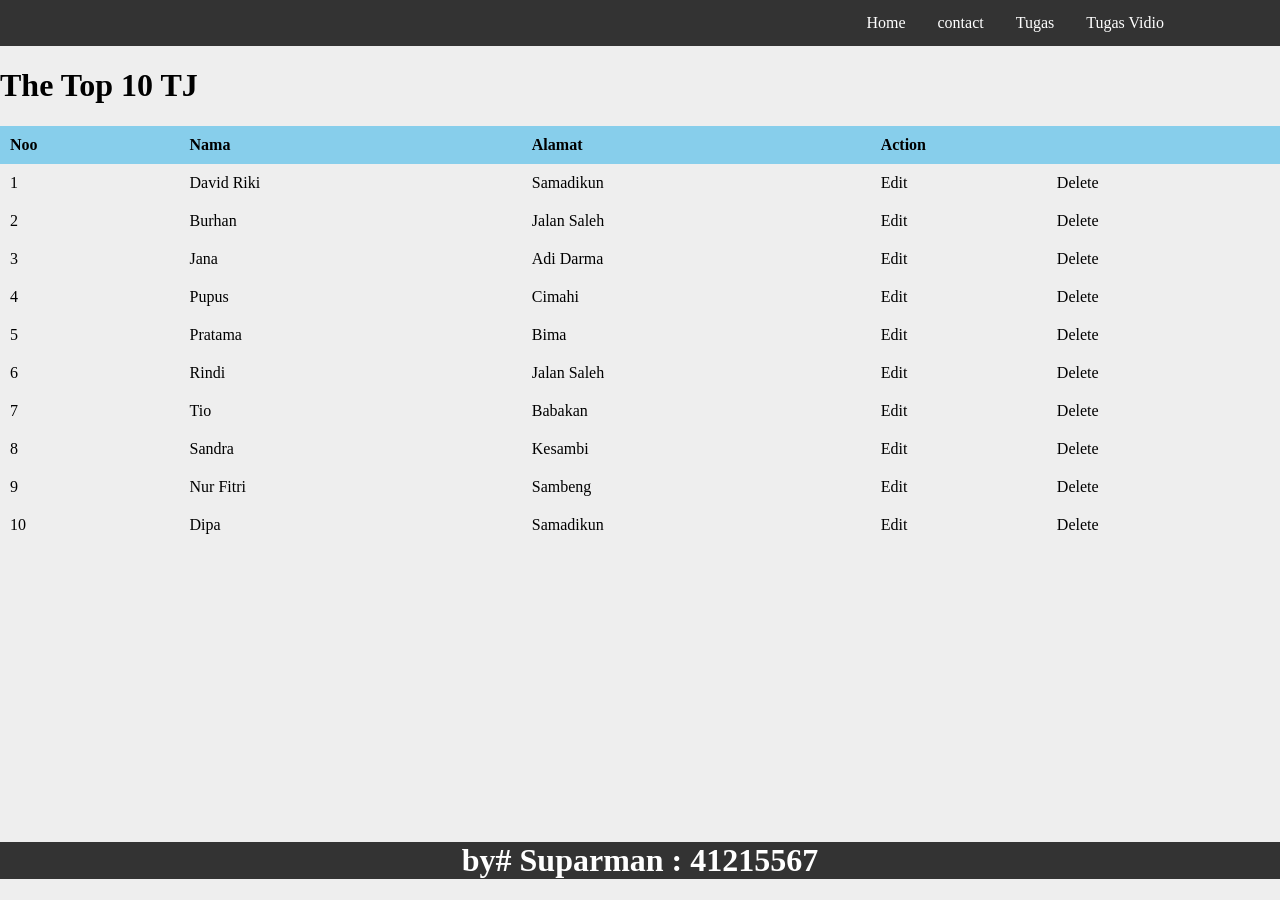
<file: p03jquery/TJ.html>
<!DOCTYPE html>
<html>
<head>
	<title>TQ</title>
	<link rel="stylesheet" href="../css/style.css">
</head>
<body>
  <div class="navbar">
    <div class="navbar-right">
    <a href="../index.html">Home</a>
    <a href="../contact/contact.html">contact</a>
      <div class="dropdown">
        <button class="dropbtn">Tugas
          <i class="fa fa-caret-down"></i>
        </button>
        <div class="dropdown-content">
          <a href="../p03/TB.html">Tabel Biasa </a>
          <a href="../p03css/TC.html">Tabel Css</a>
          <a href="../p03jquery/TJ.html">Tabel Jquery</a>
          <a href="../p04css-basic/cssfrom.html" class="active">Css From</a>
          <a href="../p04responsive/P04FORM-LV3.html">Responsive</a>
          <a href="../p04-kop/index.html">Kop Surat</a>
          <a href="../p05jquery/TJ.html" class="active" >JQuery FadeOut When Delete</a>
          <a href="../p05JQueryEffects-Sliding/JQueryEffects-Sliding.html">Jquery Sliding</a>
          <a href="../p06-spa-menu/SPA.html" class="active">SPA MENU</a>
        </div>
      </div>
      <div class="dropdown">
        <button class="dropbtn">Tugas Vidio
          <i class="fa fa-caret-down"></i>
        </button>
        <div class="dropdown-content">
          <a href="#" class="active2">Kesan Pertama memakai QWars </a>
          <a href="#" class="active2">Kritik Memakai Qwars</a>
        </div>
      </div>
    </div>
  </div>

<h1 class="title">The Top 10 TJ</h1>
    <table class="tabel">
      <tr class="kepala-tabel">
        <th>Noo</th>
        <th>Nama</th>
        <th>Alamat</th>
        <th colspan="2">Action</th>
      </tr>
    <tr>
        <td class="text">1</td>
        <td class="text">David Riki</td>
        <td class="text">Samadikun</td>
        <td class="text">Edit</td>
        <td class="text">Delete</td>
      </tr>
    <tr>
        <td class="text">2</td>
        <td class="text">Burhan</td>
        <td class="text">Jalan Saleh</td>
        <td class="text">Edit</td>
        <td class="text">Delete</td>
      </tr>
    <tr>
        <td class="text">3</td>
        <td class="text">Jana</td>
        <td class="text">Adi Darma</td>
        <td class="text">Edit</td>
        <td class="text">Delete</td>
      </tr>
    <tr>
        <td class="text">4</td>
        <td class="text">Pupus</td>
        <td class="text">Cimahi</td>
        <td class="text">Edit</td>
        <td class="text">Delete</td>
      </tr>
    <tr>
        <td class="text">5</td>
        <td class="text">Pratama</td>
        <td class="text">Bima</td>
        <td class="text">Edit</td>
        <td class="text">Delete</td>
      </tr>
    <tr>
        <td class="text">6</td>
        <td class="text">Rindi</td>
        <td class="text">Jalan Saleh</td>
        <td class="text">Edit</td>
        <td class="text">Delete</td>
      </tr>
    <tr>
        <td class="text">7</td>
        <td class="text">Tio</td>
        <td class="text">Babakan</td>
        <td class="text">Edit</td>
        <td class="text">Delete</td>
      </tr>
    <tr>
        <td class="text">8</td>
        <td class="text">Sandra</td>
        <td class="text">Kesambi</td>
        <td class="text">Edit</td>
        <td class="text">Delete</td>
      </tr>
    <tr>
        <td class="text">9</td>
        <td class="text">Nur Fitri</td>
        <td class="text">Sambeng</td>
        <td class="text">Edit</td>
        <td class="text">Delete</td>
      </tr>
    <tr>
        <td class="text">10</td>
        <td class="text">Dipa</td>
        <td class="text">Samadikun</td>
        <td class="text">Edit</td>
        <td class="text">Delete</td>
      </tr>

<script src="https://ajax.googleapis.com/ajax/libs/jquery/3.6.0/jquery.min.js"></script>

<script src="../script/script.js"></script>
	<footer>
		<h1 class="footer">by# Suparman : 41215567
	</footer>
</body>
</html>
</file>
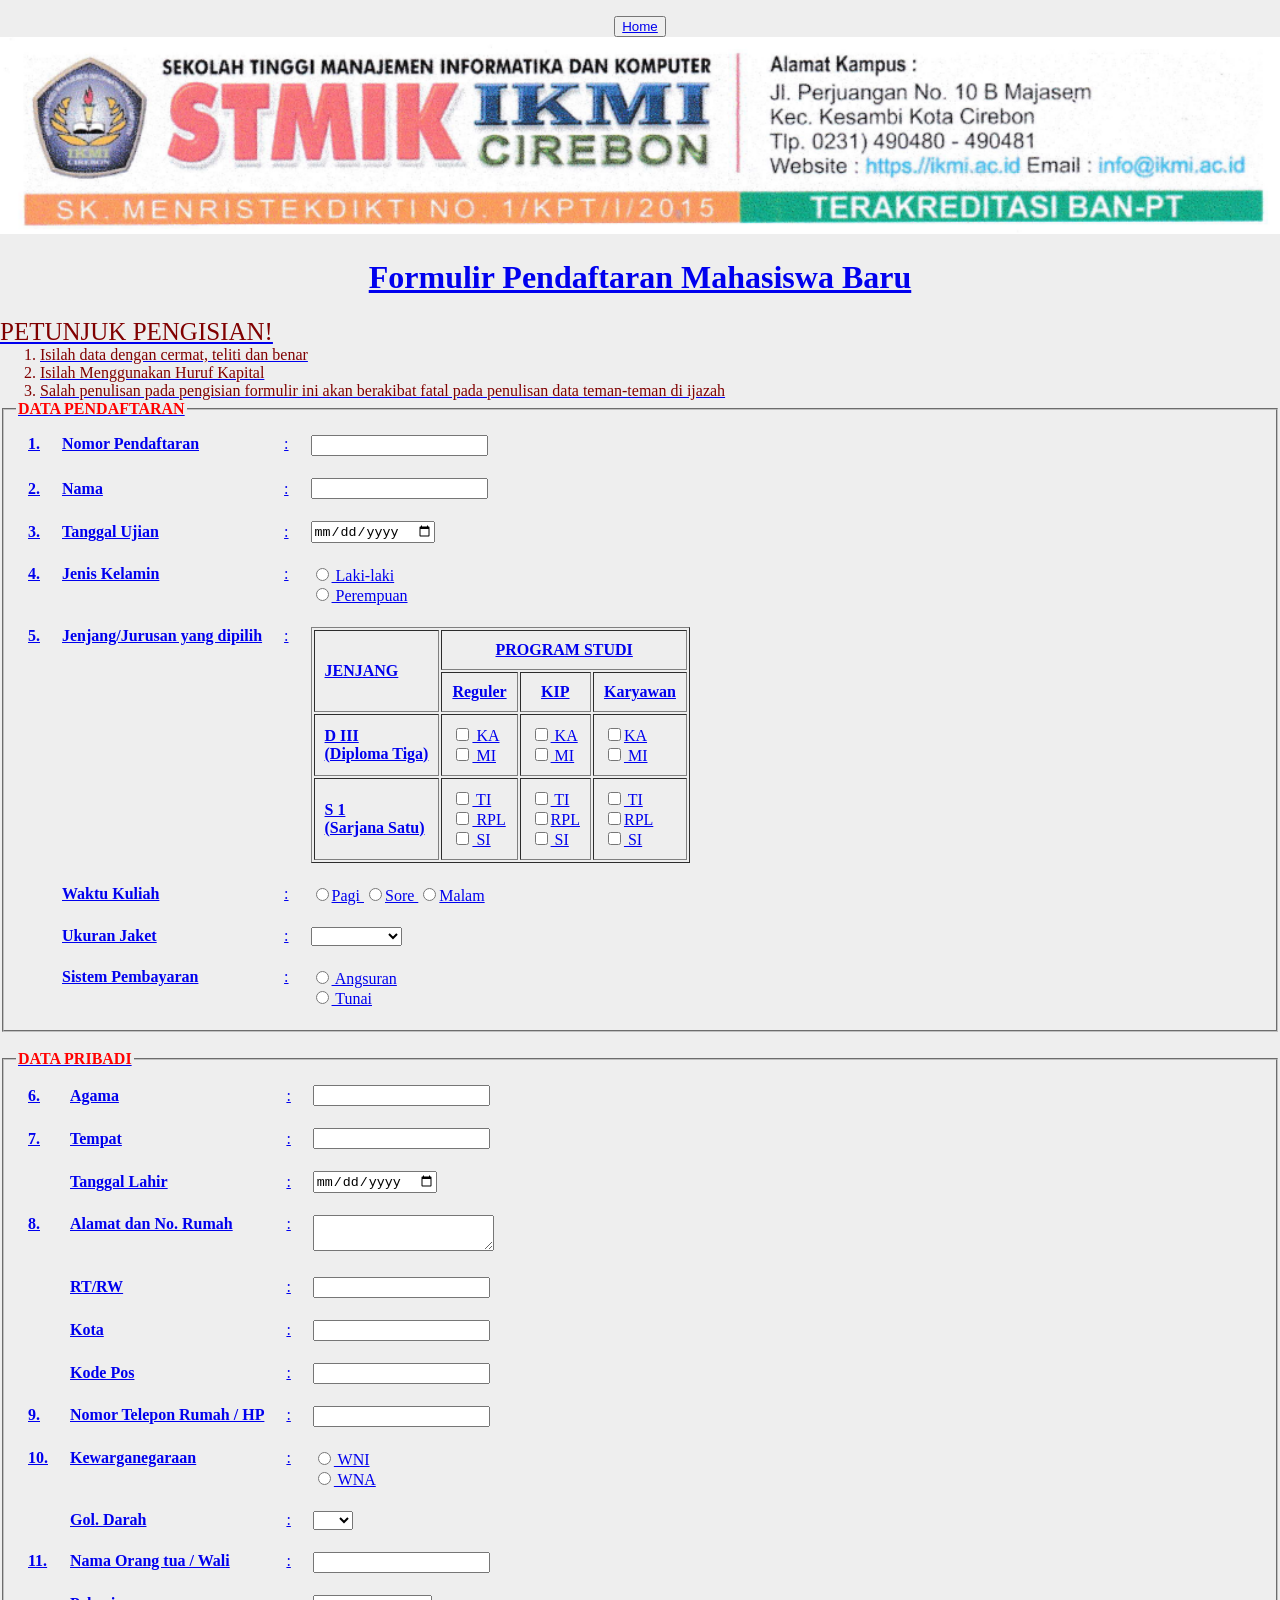
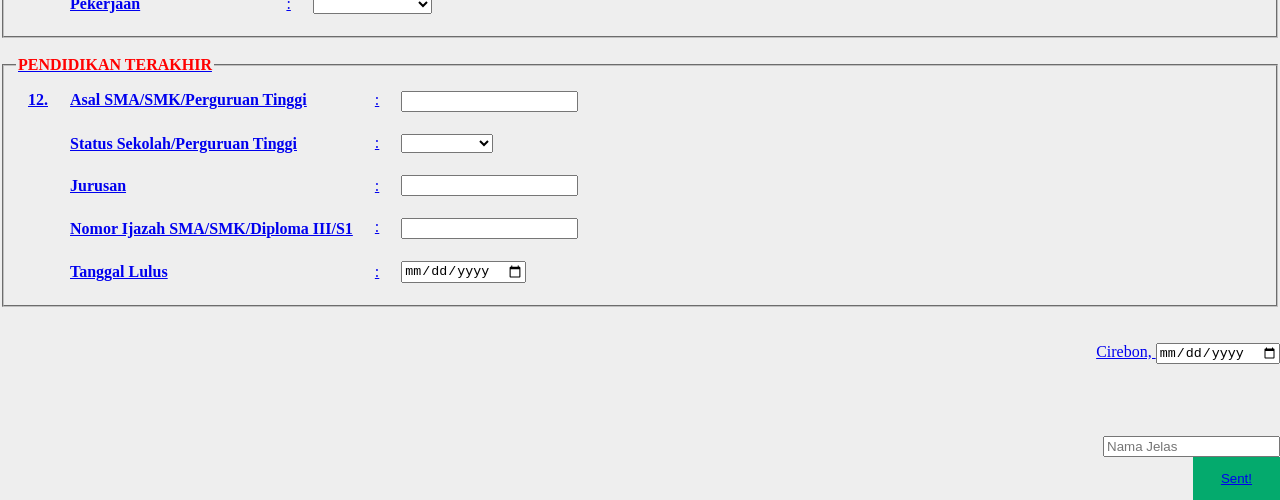
<file: p04css-basic/cssfrom.html>
<!DOCTYPE html>
<html>
  <head>
    <meta charset="utf-8" />
    <meta name="viewport" content="width=device-width, initial-scale=1" />
    <link rel="stylesheet" href="../css/style.css" />
    <title>PMB FORM</title>
  </head>
  <body>
    <p  align="center"><button><a href="../index.html">Home</button>
      <img src="../css/img/cop-surat.png" width="100%" />
    <div class="atas-content">
      <h1 align="center" class="jdudul">Formulir Pendaftaran Mahasiswa Baru</h1>
      <div class="atas">
        <p class="rule">PETUNJUK PENGISIAN!</p>
        <ol class="rules">
          <li>Isilah data dengan cermat, teliti dan benar</li>
          <li>Isilah Menggunakan Huruf Kapital</li>
          <li>
            Salah penulisan pada pengisian formulir ini akan berakibat fatal
            pada penulisan data teman-teman di ijazah
          </li>
        </ol>
      </div>
    </div>
  <form method="post" action="#">
    <fieldset>
      <legend><b>DATA PENDAFTARAN</b></legend>
      <table>
        <tr>  
          <th align="left" valign="top" width="5">1.</th>
          <th align="left" valign="top">Nomor Pendaftaran</th>
          <td valign="top">:</td>
          <td valign="top"><input type="text" name="no_pendaftaran" maxlength="7"></td>
        </tr>
        <tr>
          <th align="left">2.</th>
          <th align="left">Nama</th>
          <td>:</td>
          <td><input type="text" name="nama" maxlength="30"></td>
        </tr>
        <tr>
          <th align="left">3.</th>
          <th align="left">Tanggal Ujian</th>
          <td>:</td>
          <td><input type="date" name="tgl_ujian"></td>
        </tr>
        <tr>
          <th align="left" valign="top">4.</th>
          <th align="left" valign="top">Jenis Kelamin</th>
          <td valign="top">:</td>
          <td>
            <input type="radio" name="jk" value="Laki-laki"> Laki-laki <br>
            <input type="radio" name="jk" value="Perempuan"> Perempuan
          </td>
        </tr>
        <tr>
          <th align="left" valign="top">5.</th>
          <th align="left" valign="top">Jenjang/Jurusan yang dipilih</th>
          <td valign="top">:</td>
          <td>
            <table border="1" cellpadding="9">
              <thead>
                <tr>
                  <th rowspan="2">JENJANG</th>
                  <th colspan="3"><center>PROGRAM STUDI</center></th>
                </tr>
                <tr>
                  <th>Reguler</th>
                  <th><center>KIP</center>
                    
                  </center></th>
                  <th>Karyawan</th>
                </tr>
               </thead>
              <tbody >
                <tr>
                  <th>
                    D III <br>
                    (Diploma Tiga)
                  </th>
                  <td>
                    <input type="checkbox" name="jenjang" value="Komputerisasi Akuntansi D3" > KA<br>
                    <input type="checkbox" name="jenjang" value="Manajemen Infomatika D3"> MI
                  </td>
                  <td>
                    <input type="checkbox" name="jenjang" value="Komputerisasi Akuntansi D3" > KA<br>
                    <input type="checkbox" name="jenjang" value="Manajemen Infomatika D3" > MI
                  </td>
                  <td>
                    <input type="checkbox" name="jenjang" value="Komputerisasi Akuntansi D3" >KA <br>
                    <input type="checkbox" name="jenjang" value="Manajemen Infomatika D3" > MI
                   </td>
                 </tr>
                <tr>
                  <th>
                    S 1 <br>
                    (Sarjana Satu)
                  </th>
                  <td>
                    <input type="checkbox" name="jenjang" value="Teknik Infomatika S1"  > TI <br>
                    <input type="checkbox" name="jenjang" value="Rekayasa Perangkat Lunak S1"  > RPL<br>
                    <input type="checkbox" name="jenjang"  value="Sistem Infomatika S1" > SI
                   </td> 
                  <td>
                    <input type="checkbox" name="jenjang" value="Teknik Infomatika S1"  > TI<br>
                    <input type="checkbox" name="jenjang" value="Rekayasa Perangkat Lunak S1"  >RPL<br>
                    <input type="checkbox" name="jenjang"  value="Sistem Infomatika" > SI
                   </td>
                  <td>
                    <input type="checkbox" name="jenjang" value="Teknik Infomatika S1" > TI <br>
                    <input type="checkbox" name="jenjang" value="Rekayasa Perangkat Lunak S1" >RPL<br>
                    <input type="checkbox" name="jenjang" value="Sistem Infomatika S1" > SI
                   </td>
                </tr>
              </tbody>
            </center>
            </table>
          </td>
        </tr>
          </td>
        </tr>
        <tr>
          <th></th>
          <th align="left" valign="top">Waktu Kuliah</th>
          <td valign="top">:</td>
          <td>
            <input type='radio' name='pagi' value='pagi' >Pagi
                        <input type='radio' name='sore' value='sore'>Sore
                        <input type='radio' name='malam' value='malam'>Malam    
           </td>
        </tr>
        <tr>
          <th></th>
          <th align="left" valign="top">Ukuran Jaket</th>
          <td valign="top">:</td>
          <td>
            <select name="jaket">
              <option value=""></option>
              <option value="Small">Small</option>
              <option value="Medium">Medium</option>
              <option value="Large">Large</option>
              <option value="Extra Large">Extra Large</option>
            </select>
          </td>
        </tr>
        <tr>
          <th></th>
          <th align="left" valign="top">Sistem Pembayaran</th>
          <td valign="top">:</td>
          <td>
            <input type="radio" name="sistem_pb" value="Angsuran"> Angsuran <br>
            <input type="radio" name="sistem_pb" value="Tunai"> Tunai
          </td>
        </tr>
      </table>
    </fieldset>
    <br>
    <fieldset>
      <legend><b>DATA PRIBADI</b></legend>
      <table>
        <tr>
          <th align="left" width="5">6.</th>
          <th align="left">Agama</th>
          <td>:</td>
          <td><input type="text" name="agama" maxlength="14"></td>
        </tr>
        <tr>
          <th align="left">7.</th>
          <th align="left">Tempat</th>
          <td>:</td>
          <td><input type="text" name="tempat_lahir" maxlength="14"></td>
        </tr>
        <tr>
          <th></th>
          <th align="left">Tanggal Lahir</th>
          <td>:</td>
          <td><input type="date" name="tanggal_lahir"></td>
        </tr>
        <tr>
          <th align="left" valign="top">8.</th>
          <th align="left" valign="top">Alamat dan No. Rumah</th>
          <td valign="top">:</td>
          <td><textarea name="alamat"></textarea></td>
        </tr>
        <tr>
          <th></th>
          <th align="left">RT/RW</th>
          <td>:</td>
          <td><input type="text" name="rtrw" maxlength="10"></td>
        </tr>
        <tr>
          <th></th>
          <th align="left">Kota</th>
          <td>:</td>
          <td><input type="text" name="kota" maxlength="6"></td>
        </tr>
        <tr>
          <th></th>
          <th align="left">Kode Pos</th>
          <td>:</td>
          <td><input type="text" name="kode_pos" maxlength="5"></td>
        </tr>
        <tr>
          <th align="left" valign="top">9.</th>
          <th align="left" valign="top">Nomor Telepon Rumah / HP</th>
          <td valign="top">:</td>
          <td valign="top"><input type="text" name="no_telp" maxlength="15"></td>
        </tr>
        <tr>
          <th align="left" valign="top">10. </th>
          <th align="left" valign="top">Kewarganegaraan</th>
          <td valign="top">:</td>
          <td>
            <input type="radio" name="kewarganegaraan" value="WNI"> WNI <br>
            <input type="radio" name="kewarganegaraan" value="WNA"> WNA
          </td>
        </tr>
        <tr>
          <th></th>
          <th align="left">Gol. Darah</th>
          <td>:</td>
          <td>
            <select name="goldarah">
              <option value=""></option>
              <option value="A">A</option>
              <option value="B">B</option>
              <option value="AB">AB</option>
              <option value="O">O</option>
            </select>
          </td>
        </tr>
        <tr>
          <th align="left" valign="top">11.</th>
          <th align="left" valign="top">Nama Orang tua / Wali</th>
          <td valign="top">:</td>
          <td valign="top"><input type="text" name="namaOrtuWali" maxlength="30"></td>
        </tr>
        <tr>
          <th></th>
          <th align="left" valign="top">Pekerjaan</th>
          <td valign="top">:</td>
          <td>
            <select name="pekerjaanOrtuWali">
              <option value=""></option>
              <option value="PNS/TNI/POLRI">PNS/TNI/POLRI</option>
              <option value="Swasta">Swasta</option>
              <option value="Wiraswasta">Wiraswasta</option>
              <option value="Lain-lain">Lain-lain</option>
            </select>
          </td>
        </tr>
      </table>
    </fieldset>
    <br>
    <fieldset>
      <legend><b>PENDIDIKAN TERAKHIR</b></legend>
      <table>
        <tr>
          <th align="left" valign="top" width="5">12. </th>
          <th align="left" valign="top">Asal SMA/SMK/Perguruan Tinggi</th>
          <td valign="top">:</td>
          <td valign="top"><input type="text" name="asal_sekolah" maxlength="14"></td>
        </tr>
        <tr>
          <th></th>
          <th align="left">Status Sekolah/Perguruan Tinggi</th>
          <td valign="top">:</td>
          <td valign="top">
            <select name="status_sekolah">
              <option value=""></option>
              <option value="Negeri">Negeri</option>
              <option value="Swasta">Swasta</option>
              <option value="Luar Negeri">Luar Negeri</option>
            </select>
          </td>
        </tr>
        <tr>
          <th></th>
          <th align="left">Jurusan</th>
          <td>:</td>
          <td><input type="text" name="jurusan" maxlength="14"></td>
        </tr>
        <tr>
          <th></th>
          <th align="left">Nomor Ijazah SMA/SMK/Diploma III/S1</th>
          <td valign="top">:</td>
          <td valign="top"><input type="text" name="jurusan" maxlength="14"></td>
        </tr>
        <tr>
          <th></th>
          <th align="left">Tanggal Lulus</th>
          <td>:</td>
          <td><input type="date" name="tgl_lulus"></td>
        </tr>
      </table>
    </fieldset>
    <br>
      <div style="text-align: right;">
            <tbody>
              <br>
            <tr>
                <td>Cirebon, <input type="date" name="tgl-ttd"></td>
            </tr>
            <br>
            <br>
            <br>
            <br>
            <br>
            <tr>
                <td><input type="text" name="" placeholder="Nama Jelas"></td>
            </tr>
        </tbody>
        <br>
        <button class="btn success"><a href="../sendp04form-lv3/sentform.html">Sent!</button>
    </div>
  </form>
  </body>
</html>
</file>
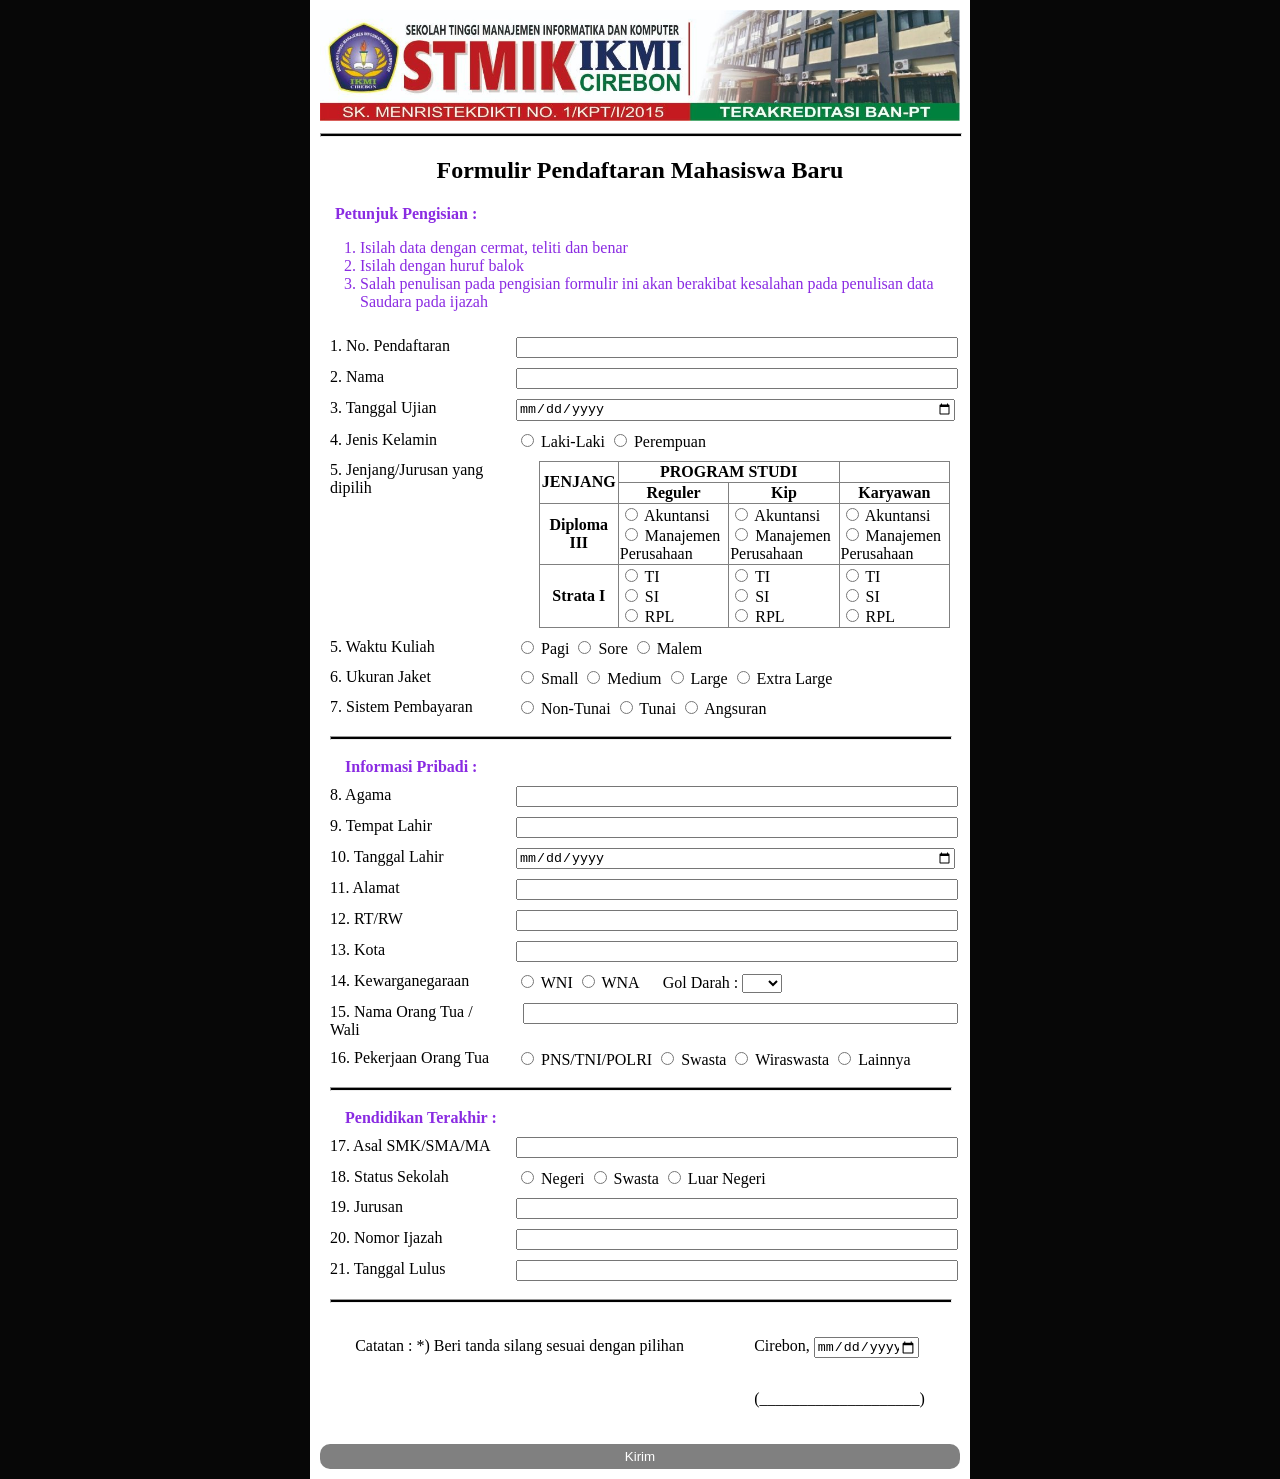
<file: p04responsive/P04FORM-LV3.html>
<!DOCTYPE html>
<html lang="en">

<head>
  <meta charset="UTF-8" />
  <meta http-equiv="X-UA-Compatible" content="IE=edge"/>
  <meta name="viewport" content="width=device-width, initial-scale=1.0"/>

  <title>RESPONSIVE FORM PMB</title>
  <link rel="stylesheet" href="style.css"/>
  <style></style>
</head>

<body>
  <div class="container">
    <img src="ikmi.jpeg" width="100%"/>
    <hr/>
    <h2 align="center" class="title">Formulir Pendaftaran Mahasiswa Baru</h2>
    <h4 class="penulisan">Petunjuk Pengisian :</h4>
    <ol>
      <li>Isilah data dengan cermat, teliti dan benar</li>
      <li>Isilah dengan huruf balok</li>
      <li>
        Salah penulisan pada pengisian formulir ini akan berakibat kesalahan
        pada penulisan data Saudara pada ijazah
      </li>
    </ol>

    <div class="flex-parent">
      <div class="item-flex">
        <label class="label_flex" for="no_pendaftaran">1. No. Pendaftaran</label>
        <div class="input-flex">
          <input type="text" id="no_pendaftaran" name="no_pendaftaran"/>
        </div>
      </div>

      <div class="item-flex">
        <label class="label_flex" for="nama">2. Nama</label>
        <div class="input-flex">
          <input type="text" id="nama" name="nama"/>
        </div>
      </div>

      <div class="item-flex">
        <label class="label_flex" for="tanggal_ujian">3. Tanggal Ujian</label>
        <div class="input-flex">
          <input type="date" name="tanggal_ujian" id="tanggal_ujian"/>
        </div>
      </div>

      <div class="item-flex">
        <label class="label_flex" for="jenis Kelamin">4. Jenis Kelamin</label>
        <div class="input-flex">
          <input type="radio" name="jk" value="Laki-laki" id="laki"/>
          <label for="laki">Laki-Laki</label>
          <input type="radio" name="jk" value="Perempuan" id="cewe"/>
          <label for="cewe">Perempuan</label>
        </div>
      </div>

      <div class="item-flex">
        <label class="label_flex" for="tanggal_ujian">5. Jenjang/Jurusan yang dipilih</label>
        <div class="input-flex">
          <table border="1" class="table-2">

            <thead>
              <tr>
                <th rowspan="2">JENJANG</th>
                <th colspan="2">PROGRAM STUDI</th>
              </tr>

              <tr>
                <th>Reguler</th>
                <th>Kip</th>
                <th>Karyawan</th>
              </tr>
            </thead>

            <tbody>
              <tr>
                <th>
                  Diploma III <br/>
                </th>

                <td>
                  <input type="radio" id="akuntansi_pagi" name="program_studi" value="Akuntansi" />
                  <label for="akuntansi_pagi">Akuntansi</label>
                  <br/>
                  <input type="radio" id="m_p_pagi" name="program_studi" value="Manajemen Perusahaan" />
                  <label for="m_p_pagi">Manajemen Perusahaan</label>
                </td>
                <td>
                  <input type="radio" id="akuntansi_pagi" name="program_studi" value="Akuntansi" />
                  <label for="akuntansi_pagi">Akuntansi</label>
                  <br/>
                  <input type="radio" id="m_p_pagi" name="program_studi" value="Manajemen Perusahaan" />
                  <label for="m_p_pagi">Manajemen Perusahaan</label>
                </td>

                <td>
                  <input type="radio" id="akuntansi_kar" name="program_studi" value="Akuntansi" />
                  <label for="akuntansi_kar">Akuntansi</label>
                  <br/>
                  <input type="radio" id="m_p_kar" name="program_studi" value="Manajemen Perusahaan" />
                  <label for="m_p_kar">Manajemen Perusahaan</label>
                </td>
              </tr>

              <tr>
                <th>
                  Strata I <br/>
                </th>

                <td>
                  <input type="radio" id="TI_s1" name="program_studi" value="Teknik Infomatika" />
                  <label for="TI_s1">TI</label>
                  <br/>
                  <input type="radio" id="SI_s1" name="program_studi" value="Sistem Infomatika" />
                  <label for="SI_s1">SI</label>
                  <br/>
                  <input type="radio" id="RPL_s1" name="program_studi" value="Rekayasa Perangkat Lunak" />
                  <label for="SI_s1">RPL</label>
                  <br/>
                </td>

                <td>
                  <input type="radio" id="TI_s1" name="program_studi" value="Teknik Infomatika" />
                  <label for="TI_s1">TI</label>
                  <br/>
                  <input type="radio" id="SI_s1" name="program_studi" value="Sistem Infomatika" />
                  <label for="SI_s1">SI</label>
                  <br/>
                  <input type="radio" id="RPL_s1" name="program_studi" value="Rekayasa Perangkat Lunak" />
                  <label for="SI_s1">RPL</label>
                  <br/>
                </td>
                <td>
                  <input type="radio" id="TI_s1" name="program_studi" value="Teknik Infomatika" />
                  <label for="TI_s1">TI</label>
                  <br/>
                  <input type="radio" id="SI_s1" name="program_studi" value="Sistem Infomatika" />
                  <label for="SI_s1">SI</label>
                  <br/>
                  <input type="radio" id="RPL_s1" name="program_studi" value="Rekayasa Perangkat Lunak" />
                  <label for="SI_s1">RPL</label>
                  <br/>
                </td>
              </tr>
            </tbody>
          </table>
        </div>
      </div>

      <div class="item-flex">
        <label class="label_flex" for="jenis Kelamin">5. Waktu Kuliah</label>
        <div class="input-flex">
          <input type="radio" id="pagi" name="waktu_kuliah" value="Pagi"/>
          <label for="pagi">Pagi</label>

          <input type="radio" id="sore" name="waktu_kuliah" value="Sore"/>
          <label for="sore">Sore</label>

          <input type="radio" id="malem" name="malem" value="Malem"/>
          <label for="malem">Malem</label>
        </div>
      </div>

      <div class="item-flex">
        <label class="label_flex" for="jenis Kelamin">6. Ukuran Jaket</label>
        <div class="input-flex">

          <input type="radio" id="small" name="ukuran_jaket" value="Small"/>
          <label for="small">Small</label>
          <input type="radio" id="medium" name="ukuran_jaket" value="Medium"/>
          <label for="medium">Medium</label>

          <input type="radio" id="large" name="ukuran_jaket" value="Large"/>
          <label for="large">Large</label>
          <input type="radio" id="extra_large" name="ukuran_jaket" value="extra_large"/>
          <label for="extra_large">Extra Large</label>
        </div>
      </div>

      <div class="item-flex">
        <label class="label_flex" for="jenis Kelamin">7. Sistem Pembayaran</label>
        <div class="input-flex">

          <input type="radio" id="non-tunai" name="sistem_pembayaran" value="non-tunai"/>
          <label for="non-tunai">Non-Tunai</label>
          <input type="radio" id="tunai" name="sistem_pembayaran" value="tunai"/>
          <label for="tunai">Tunai</label>
          <input type="radio" id="angsuran" name="sistem_pembayaran" value="angsuran"/>
          <label for="angsuran">Angsuran</label>
        </div>
      </div>
      <hr/>

      <h4 class="penulisan" style="margin-top: 0; margin-bottom: 0">
        Informasi Pribadi :
      </h4>

      <div class="item-flex">
        <label class="label_flex" for="agama">8. Agama</label>
        <div class="input-flex">
          <input type="text" name="agama" id="agama"/>
        </div>
      </div>

      <div class="item-flex">
        <label class="label_flex" for="tempat_lahir">9. Tempat Lahir</label>
        <div class="input-flex">
          <input type="text" name="tempat_lahir"/>
        </div>
      </div>

      <div class="item-flex">
        <label class="label_flex" for="tanggal_lahir">10. Tanggal Lahir</label>
        <div class="input-flex">
          <input type="date" name="tanggal_lahir"/>
        </div>
      </div>

      <div class="item-flex">
        <label class="label_flex" for="alamat">11. Alamat</label>
        <div class="input-flex">
          <input type="text" name="alamat" id="alamat"/>
        </div>
      </div>

      <div class="item-flex">
        <label class="label_flex" for="rt/rw">12. RT/RW</label>
        <div class="input-flex">
          <input type="text" name="alamat" id="rt/rw"/>
        </div>
      </div>

      <div class="item-flex">
        <label class="label_flex" for="kota">13. Kota</label>
        <div class="input-flex">
          <input type="text" name="alamat" id="kota"/>
        </div>
      </div>

      <div class="item-flex">
        <label class="label_flex" for="jenis Kelamin">14. Kewarganegaraan</label>
        <div class="input-flex">

          <input type="radio" name="kewarganegaraan" value="WNI" id="wni"/>
          <label for="wni">WNI</label>
          <input type="radio" name="kewarganegaraan" value="WNA" id="wna"/>
          <label for="wna">WNA</label>

          <label for="gol_darah" class="gol_darah">Gol Darah :</label>
          <select name="gol_darah" id="gol_darah">
            <option value=""></option>
            <option value="A">A</option>
            <option value="B">B</option>
            <option value="AB">AB</option>
            <option value="O">O</option>
          </select>
        </div>
      </div>

      <div class="item-flex">
        <label class="label_flex" for="wali">15. Nama Orang Tua / Wali</label>
        <div class="input-flex">
          <input type="text" name="alamat" id="wali"/>
        </div>
      </div>

      <div class="item-flex">
        <label class="label_flex" for="jenis Kelamin">16. Pekerjaan Orang Tua</label>
        <div class="input-flex">

          <input type="radio" name="pekerjaan" id="pns"/> <label for="pns">PNS/TNI/POLRI</label>
          <input type="radio" name="pekerjaan" id="swasta"/> <label for="swasta">Swasta</label>
          <input type="radio" name="pekerjaan" id="wiraswasta"/> <label for="wiraswasta">Wiraswasta</label>
          <input type="radio" name="pekerjaan" id="lain"/> <label for="lain">Lainnya</label>
        </div>
      </div>

      <hr/>
      <h4 class="penulisan" style="margin-top: 0; margin-bottom: 0">
        Pendidikan Terakhir :
      </h4>

      <div class="item-flex">
        <label class="label_flex" for="wali">17. Asal SMK/SMA/MA</label>
        <div class="input-flex">
          <input type="text" name="alamat" id="wali"/>
        </div>
      </div>

      <div class="item-flex">
        <label class="label_flex" for="jenis Kelamin">18. Status Sekolah</label>
        <div class="input-flex">

          <input type="radio" name="pendidikan" id="negeri"> <label for="sd">Negeri</label>
          <input type="radio" name="pendidikan" id="swasta"> <label for="swasta">Swasta</label>
          <input type="radio" name="pendidikan" id="luarnegeri"> <label for="luarnegeri">Luar Negeri</label>
        </div>
      </div>

      <div class="item-flex">
        <label class="label_flex" for="jurusan">19. Jurusan</label>
        <div class="input-flex">
          <input type="text" name="jurusan" id="jurusan"/>
        </div>
      </div>

      <div class="item-flex">
        <label class="label_flex" for="no_ijazah">20. Nomor Ijazah</label>
        <div class="input-flex">
          <input type="text" name="tgl_lulus" id="no_ijazah"/>
        </div>
      </div>

      <div class="item-flex">
        <label class="label_flex" for="tgl_lulus">21. Tanggal Lulus</label>
        <div class="input-flex">
          <input type="text" name="tgl_lulus" id="tgl_lulus"/>
        </div>
      </div>
      <hr>
    </div>

    <div class="flex-footer">
      <p class="catatan">Catatan : *) Beri tanda silang sesuai dengan pilihan</p>
      <div class="tanggal_pengiriman">
        <p>Cirebon, <input type="date" name="tanggal" id="tanggal" style="width: 100px;"></p>
        <p>(____________________)</p>
      </div>
    </div>
    <button onclick="alert('Ini belum ada databasenya mohon tunggu hingga update wkwk')">Kirim</button>
  </div>

</body>
</html>
</file>
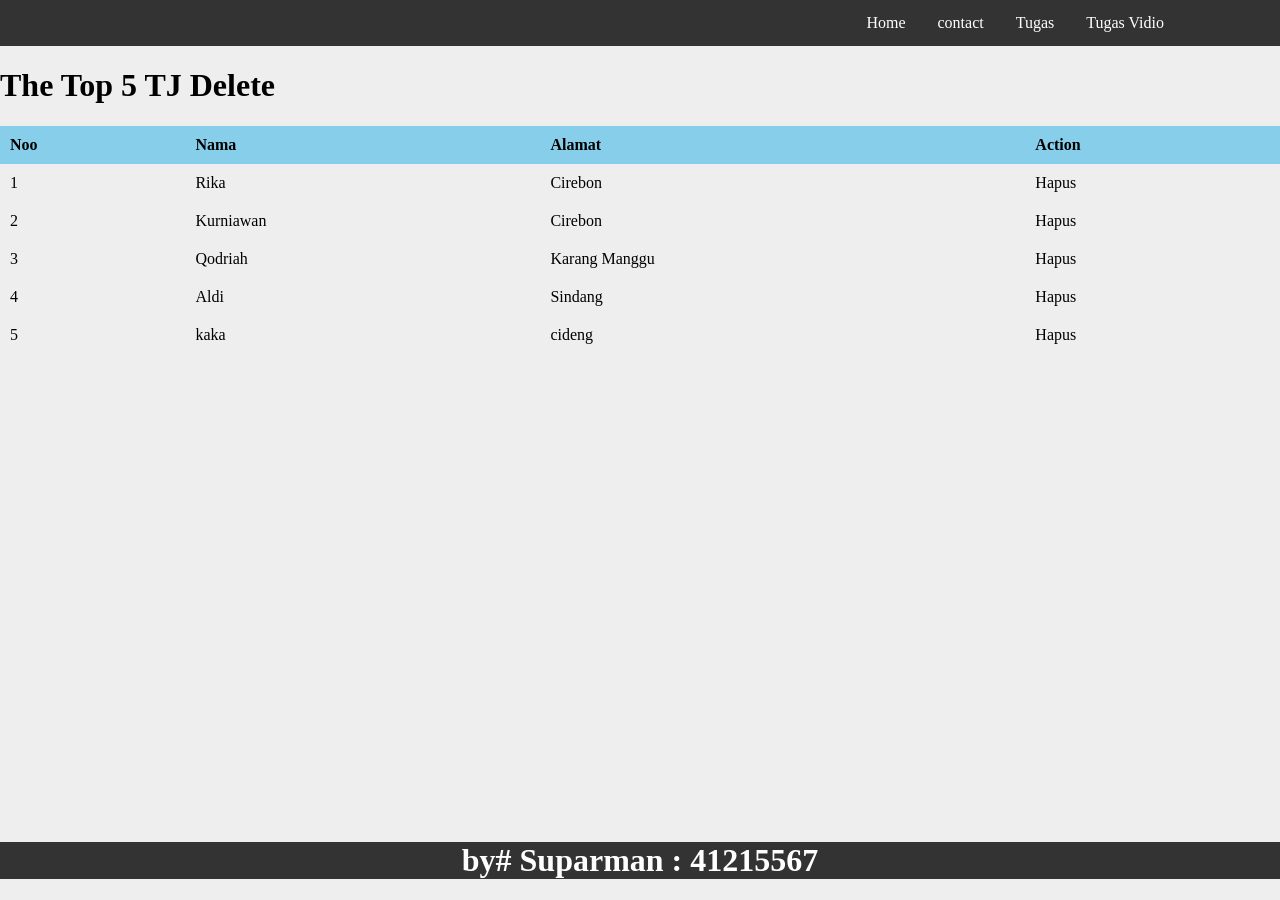
<file: p05jquery/TJ.html>
<!DOCTYPE html>
<html>
<head>
	<title>TQ</title>
	<link rel="stylesheet" href="../css/style.css">
</head>
<body>
      <div class="navbar">
            <div class="navbar-right">
            <a href="../index.html">Home</a>
            <a href="../contact/contact.html">contact</a>
              <div class="dropdown">
                <button class="dropbtn">Tugas
                  <i class="fa fa-caret-down"></i>
                </button>
                <div class="dropdown-content">
                  <a href="../p03/TB.html">Tabel Biasa </a>
                  <a href="../p03css/TC.html">Tabel Css</a>
                  <a href="../p03jquery/TJ.html">Tabel Jquery</a>
                  <a href="../p04css-basic/cssfrom.html" class="active">Css From</a>
                  <a href="../p04responsive/P04FORM-LV3.html">Responsive</a>
                  <a href="../p04-kop/index.html">Kop Surat</a>
                  <a href="../p05jquery/TJ.html" class="active" >JQuery FadeOut When Delete</a>
                  <a href="../p05JQueryEffects-Sliding/JQueryEffects-Sliding.html">Jquery Sliding</a>
                  <a href="../p06-spa-menu/SPA.html" class="active">SPA MENU</a>
                </div>
              </div>
              <div class="dropdown">
                <button class="dropbtn">Tugas Vidio
                  <i class="fa fa-caret-down"></i>
                </button>
                <div class="dropdown-content">
                  <div class="dropdown-content">
                    <a href="#" class="active2">Kesan Pertama memakai QWars </a>
                    <a href="#" class="active2">Kritik Memakai Qwars</a>
                  </div>
              </div>
            </div>
          </div> 
        </div>
<h1 class="title">The Top 5 TJ Delete</h1>
    <table class="tabel">
      <tr class="kepala-tabel">
        <th>Noo</th>
        <th>Nama</th>
        <th>Alamat</th>
        <th colspan="2">Action</th>
      </tr>
      <tr id="baris__1" class="baris">
            <td>1</td>
            <td class="data" id="nama_mhs__1">Rika</td>
            <td class="data" id="alamat__1">Cirebon</td>
            <td class="data tengah" id="hapus__1">Hapus</td>
            </tr>
      <tr id="baris__2" class="baris">
            <td>2</td>
            <td class="data" id="nama_mhs__2">Kurniawan</td>
            <td class="data" id="alamat__2">Cirebon</td>
            <td class="data tengah" id="hapus__2">Hapus</td>
           </tr>
      <tr id="baris__3" class="baris">
            <td>3</td>
            <td class="data" id="nama_mhs__3">Qodriah</td>
            <td class="data" id="alamat__3">Karang Manggu</td>
            <td class="data tengah" id="hapus__3">Hapus</td>
            </tr>
      <tr id="baris__4" class="baris">
            <td>4</td>
            <td class="data" id="nama_mhs__4">Aldi</td>
            <td class="data" id="alamat__4">Sindang</td>
            <td class="data tengah" id="hapus__4">Hapus</td>
           </tr>
      <tr id="baris__5" class="baris">
            <td>5</td>
            <td class="data" id="nama_mhs__5">kaka</td>
            <td class="data" id="alamat__5">cideng</td>
            <td class="data tengah" id="hapus__5">Hapus</td>
            </tr>

<script src="https://ajax.googleapis.com/ajax/libs/jquery/3.6.0/jquery.min.js"></script>
<script src="../script/script.js"></script>

	<footer>
		<h1 class="footer">by# Suparman : 41215567
	</footer>
</body>
</html>
</file>
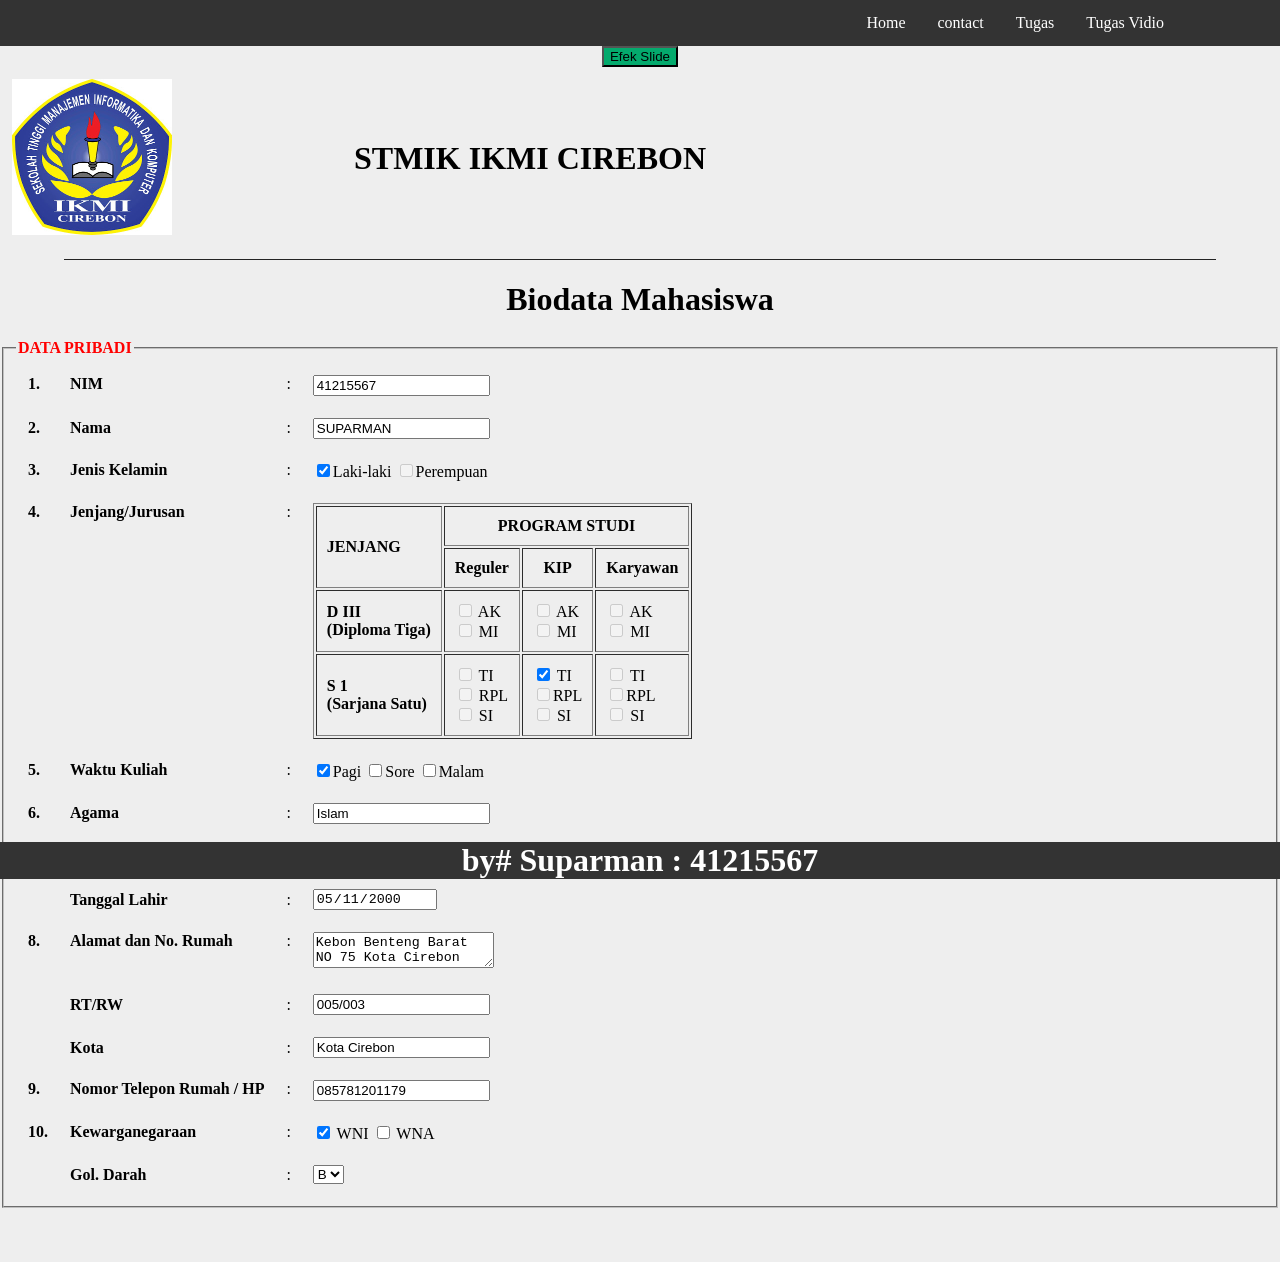
<file: p05JQueryEffects-Sliding/JQueryE.html>
<!DOCTYPE html>
<html lang="en">
<head>
    <meta charset="UTF-8">
    <meta http-equiv="X-UA-Compatible" content="IE=edge">
    <meta name="viewport" content="width=device-width, initial-scale=1.0">
    <title>JQuery Sliding</title>
   
	<link rel="stylesheet" href="../css/style.css">
</head>
<body>
    <div class="navbar">
        <div class="navbar-right">
        <a href="../index.html">Home</a>
        <a href="../contact/contact.html">contact</a>
          <div class="dropdown">
            <button class="dropbtn">Tugas
              <i class="fa fa-caret-down"></i>
            </button>
            <div class="dropdown-content">
              <a href="../p03/TB.html">Tabel Biasa </a>
              <a href="../p03css/TC.html">Tabel Css</a>
              <a href="../p03jquery/TJ.html">Tabel Jquery</a>
              <a href="../p04css-basic/cssfrom.html" class="active">Css From</a>
              <a href="../p04responsive/P04FORM-LV3.html">Responsive</a>
              <a href="../p04-kop/index.html">Kop Surat</a>
              <a href="../p05jquery/TJ.html" class="active" >JQuery FadeOut When Delete</a>
              <a href="../p05JQueryEffects-Sliding/JQueryE.html">Jquery Sliding</a>
              <a href="../p06-spa-menu/SPA.html" class="active">SPA MENU</a>
            </div>
          </div>
          <div class="dropdown">
            <button class="dropbtn">Tugas Vidio
              <i class="fa fa-caret-down"></i>
            </button>
            <div class="dropdown-content">
                <a href="#" class="active2">Kesan Pertama memakai QWars </a>
                <a href="#" class="active2">Kritik Memakai Qwars</a>
              </div>
          </div>
        </div>
      </div>
    <div class="pembungkus-tombol">
        <div class="tengah">
            <center><button class="success"><div class="tombol">Efek Slide</div></button></center>
        </div>
        <div class="isi"> <table>
        <tr>
            <td><img src="../css/img/lk.jpg" width="50%" align="right:15%;"></td>
            <td><h1>STMIK IKMI CIREBON</h1></td>
        </tr>
     </table>
    <hr width="90%" /></hr>
    <h1 align="center">Biodata Mahasiswa</h1>
    <form method="post" action="#">
        <fieldset>
                        <legend><b>DATA PRIBADI</b></legend>
            <table>
                <tr>
                    <th align="left" valign="top" width="5">1.</th>
                    <th align="left" valign="top">NIM</th>
                    <td valign="top">:</td>
                    <td valign="top"><input type="text" name="nim" value="41215567" readonly></td>
                </tr>

                <tr>
                    <th align="left">2.</th>
                    <th align="left">Nama</th>
                    <td>:</td>
                    <td><input type="text" name="nama" value="SUPARMAN"maxlength="30" readonly></td>
                </tr>
                <tr>
                    <th align="left" valign="top">3.</th>
                    <th align="left" valign="top">Jenis Kelamin</th>
                    <td valign="top">:</td>
                    <td>
                        <input type='checkbox' name='laki' bgcolor='blue' value='laki' checked='checked'>Laki-laki
                        <input type='checkbox' name='per' value='per' disabled>Perempuan
                    </td>
                </tr>
                <tr>
                    <th align="left" valign="top">4.</th>
                    <th align="left" valign="top">Jenjang/Jurusan</th>
                    <td valign="top">:</td>
                    <td>
                        <table border="1" cellpadding="9">
                            <thead>
                                <tr>
                                    <th rowspan="2">JENJANG</th>
                                    <th colspan="3"><center>PROGRAM STUDI</center></th>
                                </tr>
                                <tr>
                                    <th>Reguler</th>
                                    <th><center>KIP</center>
                                        
                                    </center></th>
                                    <th>Karyawan</th>
                                </tr>
                             </thead>
                            <tbody >
                                <tr>
                                    <th>
                                        D III <br>
                                        (Diploma Tiga)
                                    </th>
                                    <td>
                                        <input type="checkbox" name="jenjang" value="Akuntansi Reguler D3"disabled="disabled" > AK<br>
                                        <input type="checkbox" name="jenjang" value="Manajemen"disabled="disabled"> MI
                                    </td>
                                    <td>
                                        <input type="checkbox" name="jenjang" value="Akuntansi Reguler D3" disabled="disabled"> AK<br>
                                        <input type="checkbox" name="jenjang" value="Manajemen" disabled="disabled"> MI
                                    </td>
                                    <td>
                                        <input type="checkbox" name="jenjang" value="Akuntansi Karyawan D3" disabled="disabled"> AK <br>
                                        <input type="checkbox" name="jenjang" value="Manajemen" disabled="disabled"> MI
                                    </td>
                                </tr>
                                <tr>
                                    <th>
                                        S 1 <br>
                                        (Sarjana Satu)
                                    </th>
                                    <td>
                                        <input type="checkbox" name="jenjang" disabled="disabled"> TI <br>
                                        <input type="checkbox" name="jenjang"  disabled="disabled"> RPL<br>
                                        <input type="checkbox" name="jenjang"  disabled="disabled"> SI
                                     </td> 
                                    <td>
                                        <input type="checkbox" name="jenjang" checked="checked"> TI<br>
                                        <input type="checkbox" name="jenjang"  disabled="disabled">RPL<br>
                                        <input type="checkbox" name="jenjang"  disabled="disabled"> SI
                                     </td>
                                    <td>
                                        <input type="checkbox" name="jenjang"  disabled="disabled"> TI <br>
                                        <input type="checkbox" name="jenjang" disabled="disabled">RPL<br>
                                        <input type="checkbox" name="jenjang" disabled="disabled"> SI
                                     </td>
                                </tr>
                            </tbody>
                        </center>
                        </table>
                    </td>
                </tr>
                                <tr>
                    <th align="left" valign="top">5.</th>
                    <th align="left" valign="top">Waktu Kuliah</th>
                    <td valign="top">:</td>
                    <td>
                        <input type='checkbox' name='pagi' value='pagi' checked="checked">Pagi
                        <input type='checkbox' name='sore' value='sore'>Sore
                        <input type='checkbox' name='malam' value='malam'>Malam
                        
                    </td>
                </tr>
                <tr>
                    <th align="left" width="5">6.</th>
                    <th align="left">Agama</th>
                    <td>:</td>
                    <td><input type="textarea" name="agama" maxlength="20" value="Islam" readonly></td>
                </tr>
                <tr>
                    <th align="left">7.</th>
                    <th align="left">Tempat</th>
                    <td>:</td>
                    <td><input type="text" name="tempat_lahir" maxlength="14" value="Cirebon" readonly></td>
                </tr>
                <tr>
                    <th></th>
                    <th align="left">Tanggal Lahir</th>
                    <td>:</td>
                    <td><input type="date" data-date="" data-date-format="DD MMMM YYYY" value="2000-05-11" readonly></td>
                </tr>
                <tr>
                    <th align="left" valign="top">8.</th>
                    <th align="left" valign="top">Alamat dan No. Rumah</th>
                    <td valign="top">:</td>
                    <td><textarea name="alamat" readonly>Kebon Benteng Barat NO 75 Kota Cirebon</textarea></td>
                </tr>
                <tr>
                    <th></th>
                    <th align="left">RT/RW</th>
                    <td>:</td>
                    <td><input type="text" name="rtrw" maxlength="10" value="005/003" readonly></td>
                </tr>
                <tr>
                    <th></th>
                    <th align="left">Kota</th>
                    <td>:</td>
                    <td><input type="text" name="kota" maxlength="6" value="Kota Cirebon" readonly> </td>
                </tr>
                <tr>
                    <th align="left" valign="top">9.</th>
                    <th align="left" valign="top">Nomor Telepon Rumah / HP</th>
                    <td valign="top">:</td>
                    <td valign="top"><input type="text" name="no_telp" maxlength="15" value="085781201179" readonly></td>
                </tr>
                <tr>
                    <th align="left" valign="top">10. </th>
                    <th align="left" valign="top">Kewarganegaraan</th>
                    <td valign="top">:</td>
                    <td>
                        <input type="checkbox" name="kewarganegaraan" value="WNI" checked="checked"> WNI
                        <input type="checkbox" name="kewarganegaraan" value="WNA"> WNA
                        
                    </td>
                </tr>
                <tr>
                    <th align="left" valign="top"></th>
                    <th align="left">Gol. Darah</th>
                    <td>:</td>
                    <td>
                        <select name="goldarah">Gol Darah
                            <option value="B"readonly>B</option>
                        </select>
                    </td>
                </tr>
            </table>
        </fieldset>
        <br>
        <br>
        <br>
</form>
<footer>
        <h1 class="footer">by# Suparman : 41215567
    </footer>
            </div>
    </div>

    <script src="https://ajax.googleapis.com/ajax/libs/jquery/3.6.0/jquery.min.js"></script>
<script src="../script/script.js"></script>
</body>
</html>
</file>
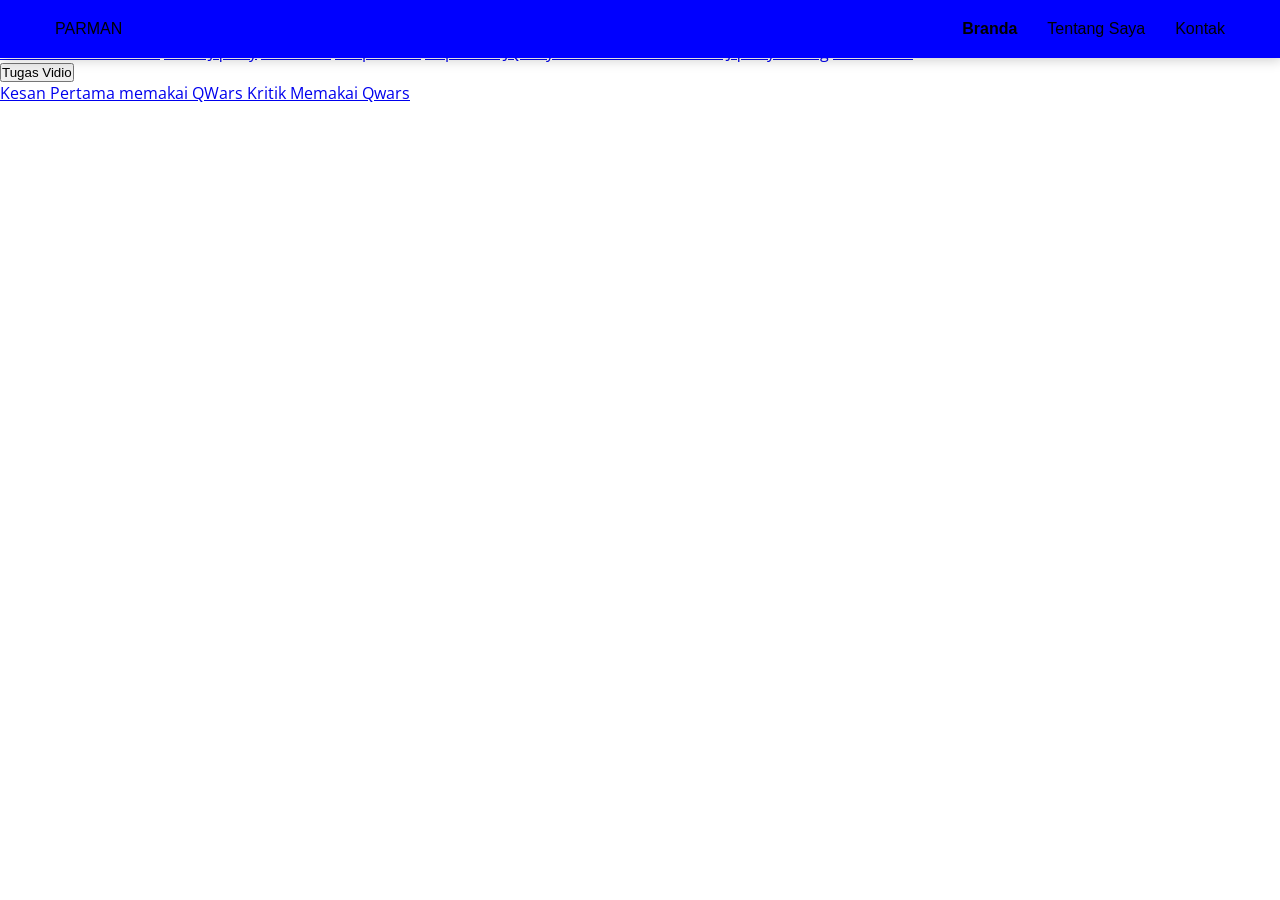
<file: p06-spa-menu/SPA.html>
<meta http-equiv="X-UA-Compatible" content="IE=edge">
    <meta name="viewport" content="width=device-width, initial-scale=1.0">
    <title>SPA Menu</title>
    <link rel="stylesheet" href="./SPA_files/style-menu.css">
</head>
<body>
    <div class="navbar">
        <div class="navbar-right">
        <a href="../index.html">Home</a>
        <a href="../contact/contact.html">contact</a>
          <div class="dropdown">
            <button class="dropbtn">Tugas
              <i class="fa fa-caret-down"></i>
            </button>
            <div class="dropdown-content">
              <a href="../p03/TB.html">Tabel Biasa </a>
              <a href="../p03css/TC.html">Tabel Css</a>
              <a href="../p03jquery/TJ.html">Tabel Jquery</a>
              <a href="../p04css-basic/cssfrom.html" class="active">Css From</a>
              <a href="../p04responsive/P04FORM-LV3.html">Responsive</a>
              <a href="../p04-kop/index.html">Kop Surat</a>
              <a href="../p05jquery/TJ.html" class="active" >JQuery FadeOut When Delete</a>
              <a href="../p05JQueryEffects-Sliding/JQueryEffects-Sliding.html">Jquery Sliding</a>
              <a href="../p06-spa-menu/SPA.html" class="active">SPA MENU</a>
            </div>
          </div>
          <div class="dropdown">
            <button class="dropbtn">Tugas Vidio
              <i class="fa fa-caret-down"></i>
            </button>
            <div class="dropdown-content">
              <a href="#" class="active2">Kesan Pertama memakai QWars </a>
              <a href="#" class="active2">Kritik Memakai Qwars</a>
            </div>
          </div>
        </div>
      </div>
    <nav class="navigasi">
        <div class="wadah-navigasi">
            <span> <a href="../index.html">PARMAN</a></span>
            <ul>
                <li class="aktif" id="nav-isi1"><a href="#">Branda</a></li>
                <li class="tidak-aktif" id="nav-isi2"><a href="#">Tentang Saya</a></li>
                <li class="tidak-aktif" id="nav-isi3"><a href="#">Kontak</a></li>
            </ul>
        </div>
    </nav>

    <br><br><br>

    <div class="isi" id="isi1"style="display: none;">
        <p>Beranda adalah halaman pertama di situs Anda. Beranda yang bagus akan memberikan ikhtisar tentang apa yang dilakukan perusahaan Anda, membangun kepercayaan dengan pengunjung pertama kali, dan memberikan langkah logis berikutnya bagi pengunjung yang Anda inginkan.</p>
    </div>
    <div class="isi" id="isi2">
        <p style="color: purple;">Saya suka one piece</p>    
    </div>
    <div class="isi" id="isi3">
        <div class="tengah">
            <p style="color: purple;"> Kontak Saya <br> Jika anda ada pertanyaan! <br><br>
                <a href="https://wa.me/+6285781201179" target="_blank" class="sosmed whatsapp">WhatsApp</a>
                <a href="https://instagram.com/olisdragneel19" target="_blank" class="sosmed instagram">Instagram</a>
                
               
            </p>
        </div>
    </div>

    <script src="./SPA_files/jquery.min.js.download"></script>
    <script src="./SPA_files/script.js.download"></script>


</body></html>
</file>
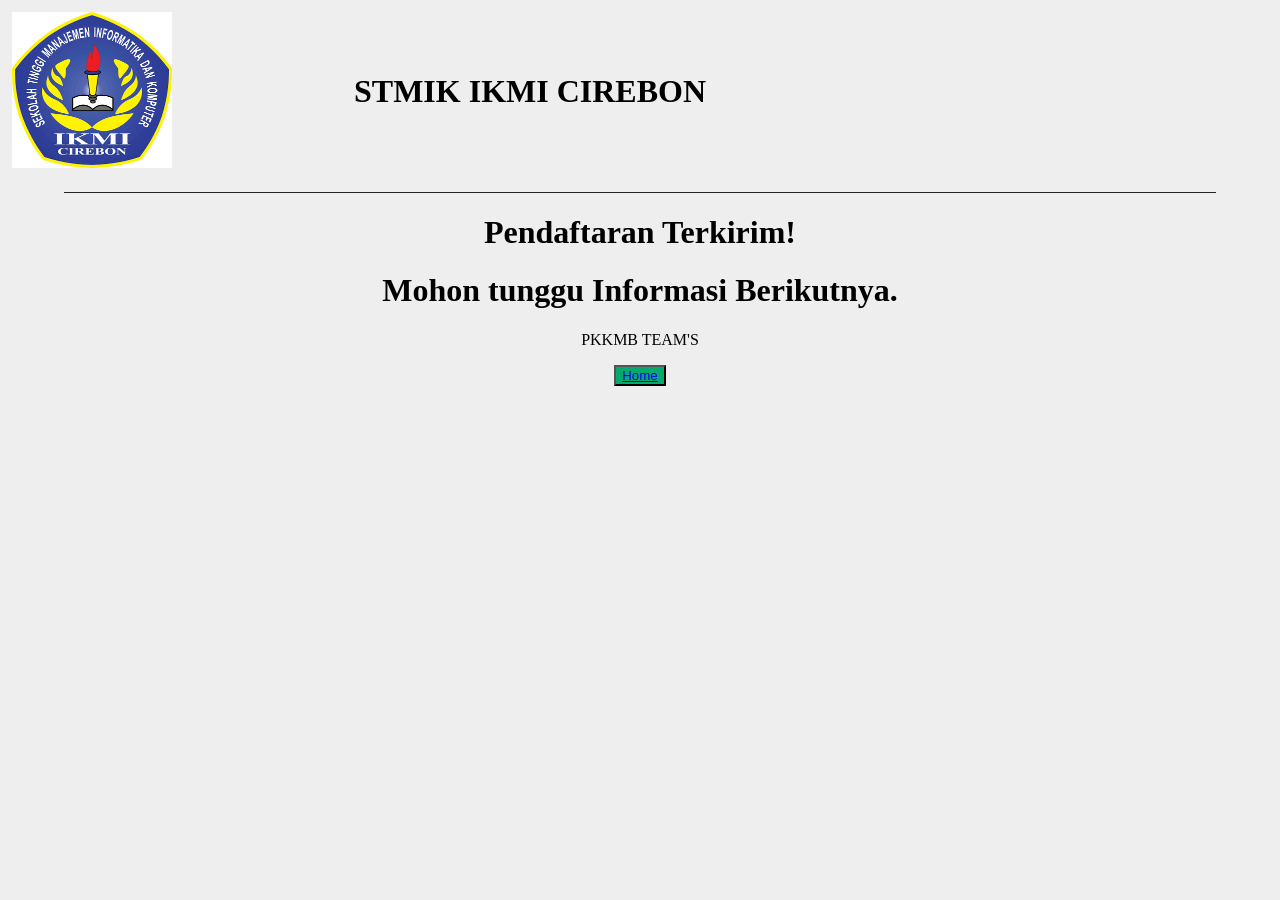
<file: sendp04form-lv3/sentform.html>
<!DOCTYPE html>
<html lang="en">
  <head>
    <meta charset="UTF-8" />
    <meta http-equiv="X-UA-Compatible" content="IE=edge" />
    <meta name="viewport" content="width=device-width, initial-scale=1.0" />
      <link rel="stylesheet" type="text/css" href="../css/style.css">
    <title>Thank you!</title>
  <body>
        <table>
        <tr>
            <center>
            <td><img src="../css/img/lk.jpg" width="50%" align="right:55%;" ></a></td>
            <td><h1>STMIK IKMI CIREBON</h1></td>
           </center>
        </tr>
     </table>
      <hr width="90%" ></hr>
      <h1 align="center">Pendaftaran Terkirim!</h1>
      <h1 align="center">Mohon tunggu Informasi Berikutnya.</h1>
  <p align="center">PKKMB TEAM'S</p>
  <p  align="center"><button class="success"><a href="../index.html">Home</button>
  </body>
</html>
</file>
<file: css/style.css>
body {
	background: #eee;
	margin:0;
}
 
hr {
	border:0;
	background:#232323;
	height:1px;
}

.image-headers {
  width: 100%;
  height: auto;
  background-color: red;
  display: flex;
  align-items: center;
  justify-content: center;
}
.image-headers img {
  width: 100%;
  height: auto;
}
 
header{
	text-align: center;
	color: #232323;
}
 
header .judul{
	font-size: 20pt;
	font-family: monospace;
}
 
header .deskripsi{
	font-size: 11pt;
}

td,th {
  border: 1;
  text-align: left;
  padding: 10px;
}

td:hover {
  background-color: whitesmoke;
}

th:hover {
  background-color: whitesmoke;
}

legend {
  color: red;
}

select:hover {
  background-color: white;
}

option:hover {
  background-color: white;
}

input:hover {
  background-color: white;
}

textarea:hover {
  background-color: white;
  width: 100%;
}

.btn {
  border: none; 
  color: white; 
  padding: 14px 28px; 
  cursor: pointer; 
}

.success {background-color: #04AA6D;} 
.success:hover {background-color: #46a049;}

.art2{
 text-align: justify-all;
 font-size: 20;
 font-family: times new roman;
}

.kepala-tabel {
  background-color: skyblue;
}

.tabel {
  border-collapse: collapse;
  width: 100%;
}

.navbar {
  overflow: hidden;
  background-color: #333;
}

.navbar a {
  float: left;
  font-size: 16px;
  color: white;
  text-align: center;
  padding: 14px 16px;
  text-decoration: none;
}

.navbar-right {
  float: right;
  padding: 0px 100px;

}

.dropdown {
  float: left;
  overflow: hidden;
}

.dropdown .dropbtn {
  font-size: 16px;  
  border: none;
  outline: none;
  color: white;
  padding: 14px 16px;
  background-color: inherit;
  font-family: inherit;
  margin: 0;
}

.navbar a:hover, .dropdown:hover .dropbtn {
  background-color: red;
}

.dropdown-content {
  display: none;
  position: absolute;
  background-color: #f9f9f9;
  min-width: 160px;
  box-shadow: 0px 8px 16px 0px rgba(0,0,0,0.2);
  z-index: 1;
}

.dropdown-content a {
  float: none;
  color: black;
  padding: 12px 16px;
  text-decoration: none;
  display: block;
  text-align: left;
}

.dropdown-content a:hover {
  background-color: #ddd;
}
.dropdown-content a.active {
  float: none;
  color: black;
  padding: 12px 16px;
  text-decoration: none;
  display: block;
  text-align: left;
  background-color: #04AA6D;
  color: white;
}

.dropdown-content a.active2 {
  background-color: blue;
  color: white;
}

.dropdown:hover .dropdown-content {
  display: block;
}


.rule{
  margin: auto;
  font-size: 25px;
  color: maroon;
}

.rules{
  padding-bottom: auto;
  color:maroon;
  margin: auto;
}

.fa {
  padding: auto;
  font-size: auto;
  width: 50px;
  text-align: center;
  text-decoration: none;
  margin: auto;
}

.fa:hover {
    opacity: 0.7;
}

.fa-facebook {
  background: #3B5998;
  color: white;
}

.fa-whatsapp {
  background: green;
  color: white;
}
.fa-instagram{
  background: #db0783;
  color: white;
}
.fa-github{
  background: #03278a;
  color: white;
}



.footer {
  position: fixed;
  left: auto;
  bottom: 0;
  width: 100%;
  background-color: #333;
  color: white;
  text-align: center;
}
</file>
<file: p04responsive/style.css>
body {
    box-sizing: border-box;
    margin: 0;
    padding: 0;
    background-color: rgb(7, 7, 7);
}

h4, ol {
    color: blueviolet;
}

.container {
    width: 50%;
    margin: 0 auto;
    background-color: white;
    padding: 10px;
}

.flex-parent {
    display: flex;
    flex-direction: column;
    gap: 10px;
    padding: 10px;
}

img {
    width: 100%;
}

.penulisan {
    text-indent: 15px;
    margin-bottom: 0px;
}

.item-flex {
    display: flex;
    justify-content: space-between;
    flex-direction: row;
    gap: 20px;
}

.input-flex {
    width: 70%;
}

.label-flex {
    width: 30%;
}

input[type="text"],
input[type="date"] {
    width: 100%;
}

table {
    width: 100%;
    border-collapse: collapse;
}

hr {
    width: 100%;
    height : 2px;
    background-color: black;
}

.gol_darah {
    margin-left: 20px;
}

.flex-footer {
    display: flex;
    justify-content: space-around;
}

.tanggal_pengiriman {
    display: flex;
    flex-direction: column;
}

button {
    width: 100%;
    margin-top: 20px;
    outline: none;
    border: none;
    background-color:gray;
    padding: 5px;
    border-radius: 10px;
    color: white;
    cursor: pointer;
}

@media screen and (max-width: 800px) {
.container {
    width: 75%;
    padding: 0;
}

.item-flex {
    flex-direction: column;
    gap: 5px;
}

.input-flex {
    width: 100%;
}

.label-flex {
    width: 100%;
}

.catatan {
    visibility: visible;
}

.title {
    font-size: 1rem;
  }
}

@media screen and (max-width: 420px) {
.container {
    width: 100%;
    padding: 0;
}

.item-flex {
    flex-direction: column;
    gap: 5px;
}

.input-flex {
    width: 100%;
}

.label-flex {
    width: 100%;
}

.catatan {
    visibility: hidden;
    }
}
</file>
<file: p06-spa-menu/SPA_files/style-menu.css>
@import url('https://fonts.googleapis.com/css2?family=Open+Sans&display=swap');

*{
    box-sizing: border-box;
    margin: 0;
    padding: 0;
}

body{
    font-family: 'Open Sans', sans-serif;
    background-size: cover;
}

.wadah-navigasi{
    max-width: 1200px;
    margin: 0 auto;
}

.navigasi{
    position: fixed;
    font-family: 'Poppins', sans-serif;
    background-color: blue;
    top: 0;
    left: 0;
    right: 0;
    transition: all 0.3s ease-in-out;
    box-shadow:2px 2px 12px rgba(0,0,0,0.2);
    z-index: 99;
}

.navigasi .wadah-navigasi{
    display: flex;
    justify-content: space-between;
    align-items: center;
    padding: 20px 0;
    transition: all 0.3s ease-in-out;
}

.navigasi ul{
    display: flex;
    list-style-type: none;
    align-items: center;
    justify-content: center;
}

.navigasi a{
    color: black;
    text-decoration: none;
    padding: 7px 15px;
    transition: all 0.3s ease-in-out;
}

.navigasi a:hover{
    color: black;
}

.logo{
    color: black;
    font-size: 22px;
    font-weight: bold;
}

.navigasi .aktif{
    font-weight: bold;
}

.isi{
    padding: 20px;
    display: none;
    box-shadow: 0px 8px 16px 0px rgba(0,0,0,0.2);
    margin-left: 10px;
    text-align: justify;
}

.sosmed{
    text-decoration: none;
}

.whatsapp{
    color: #25d366;
}

.instagram{
    color: #405de6;
}

.youtube{
    color: #ff0000;
}

.linkedin{
    color: #007bb5;
}

.tengah{
    text-align: center;
}
</file>
